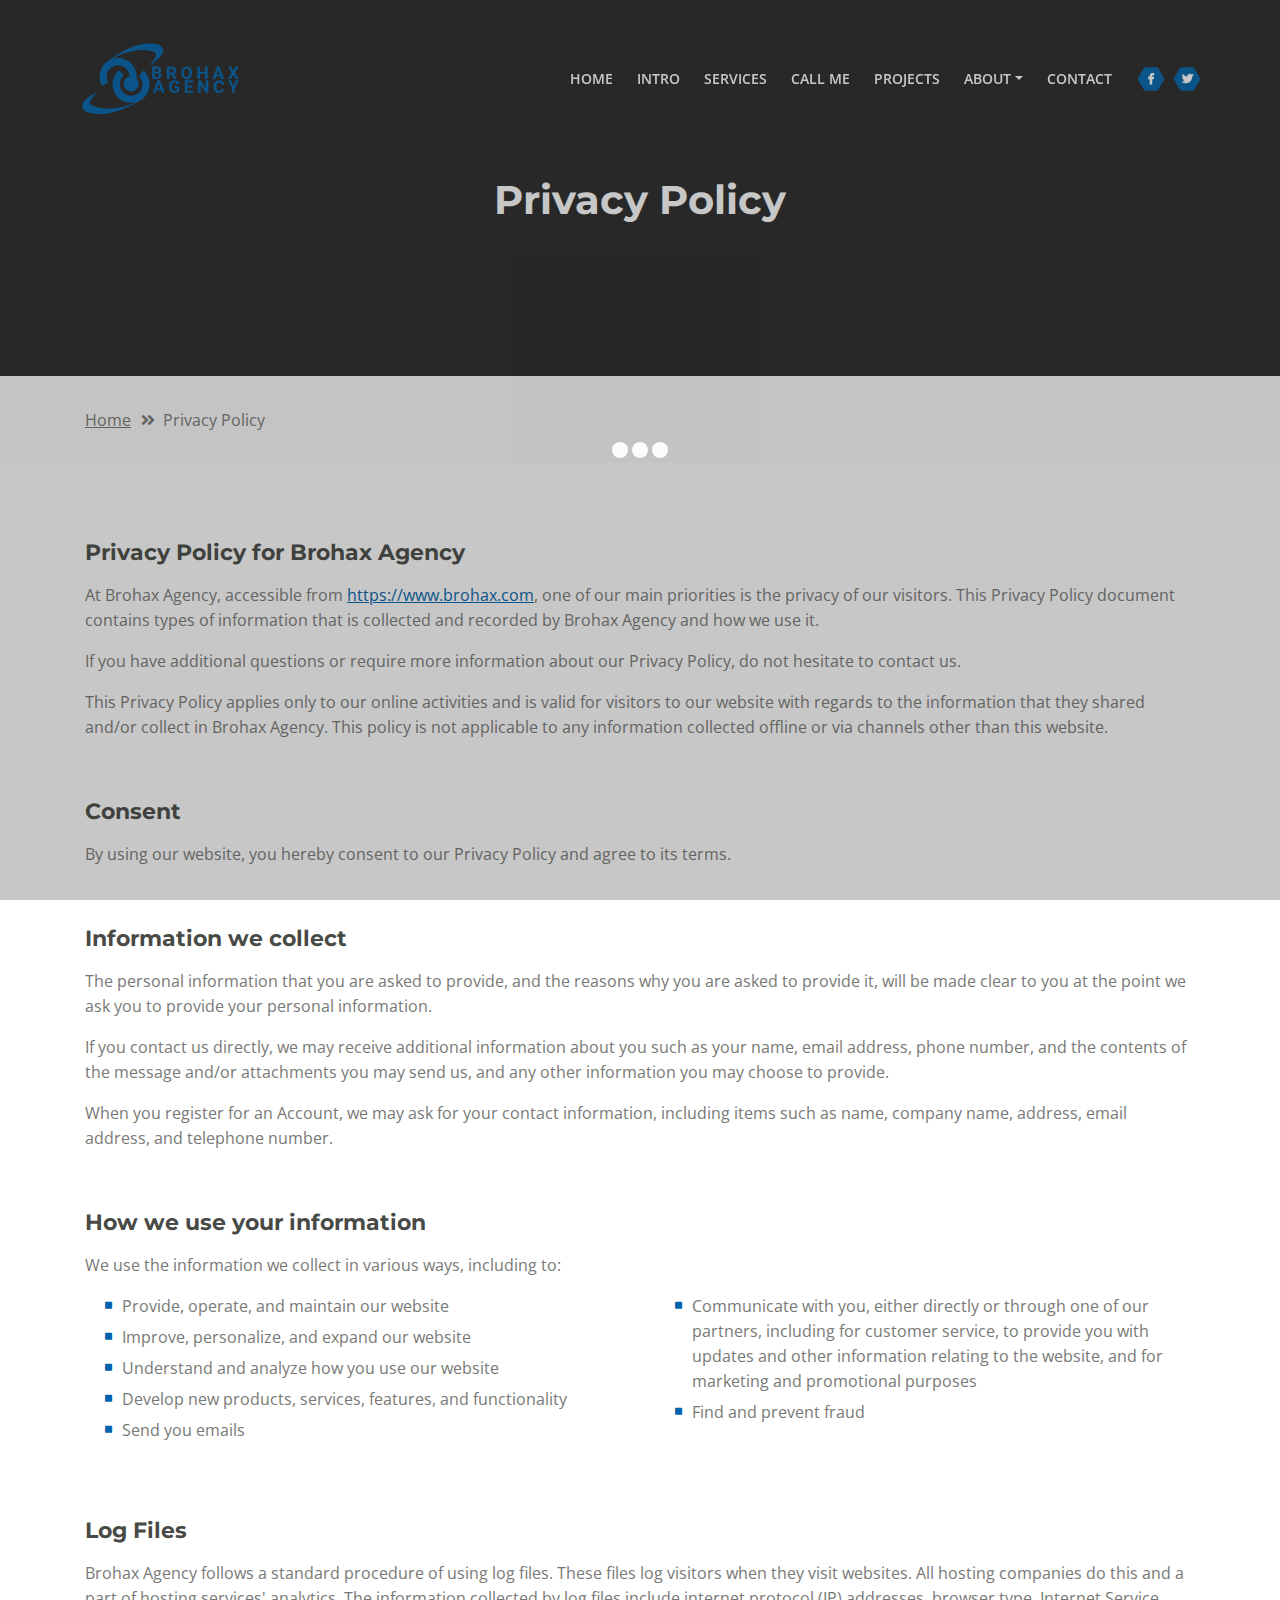
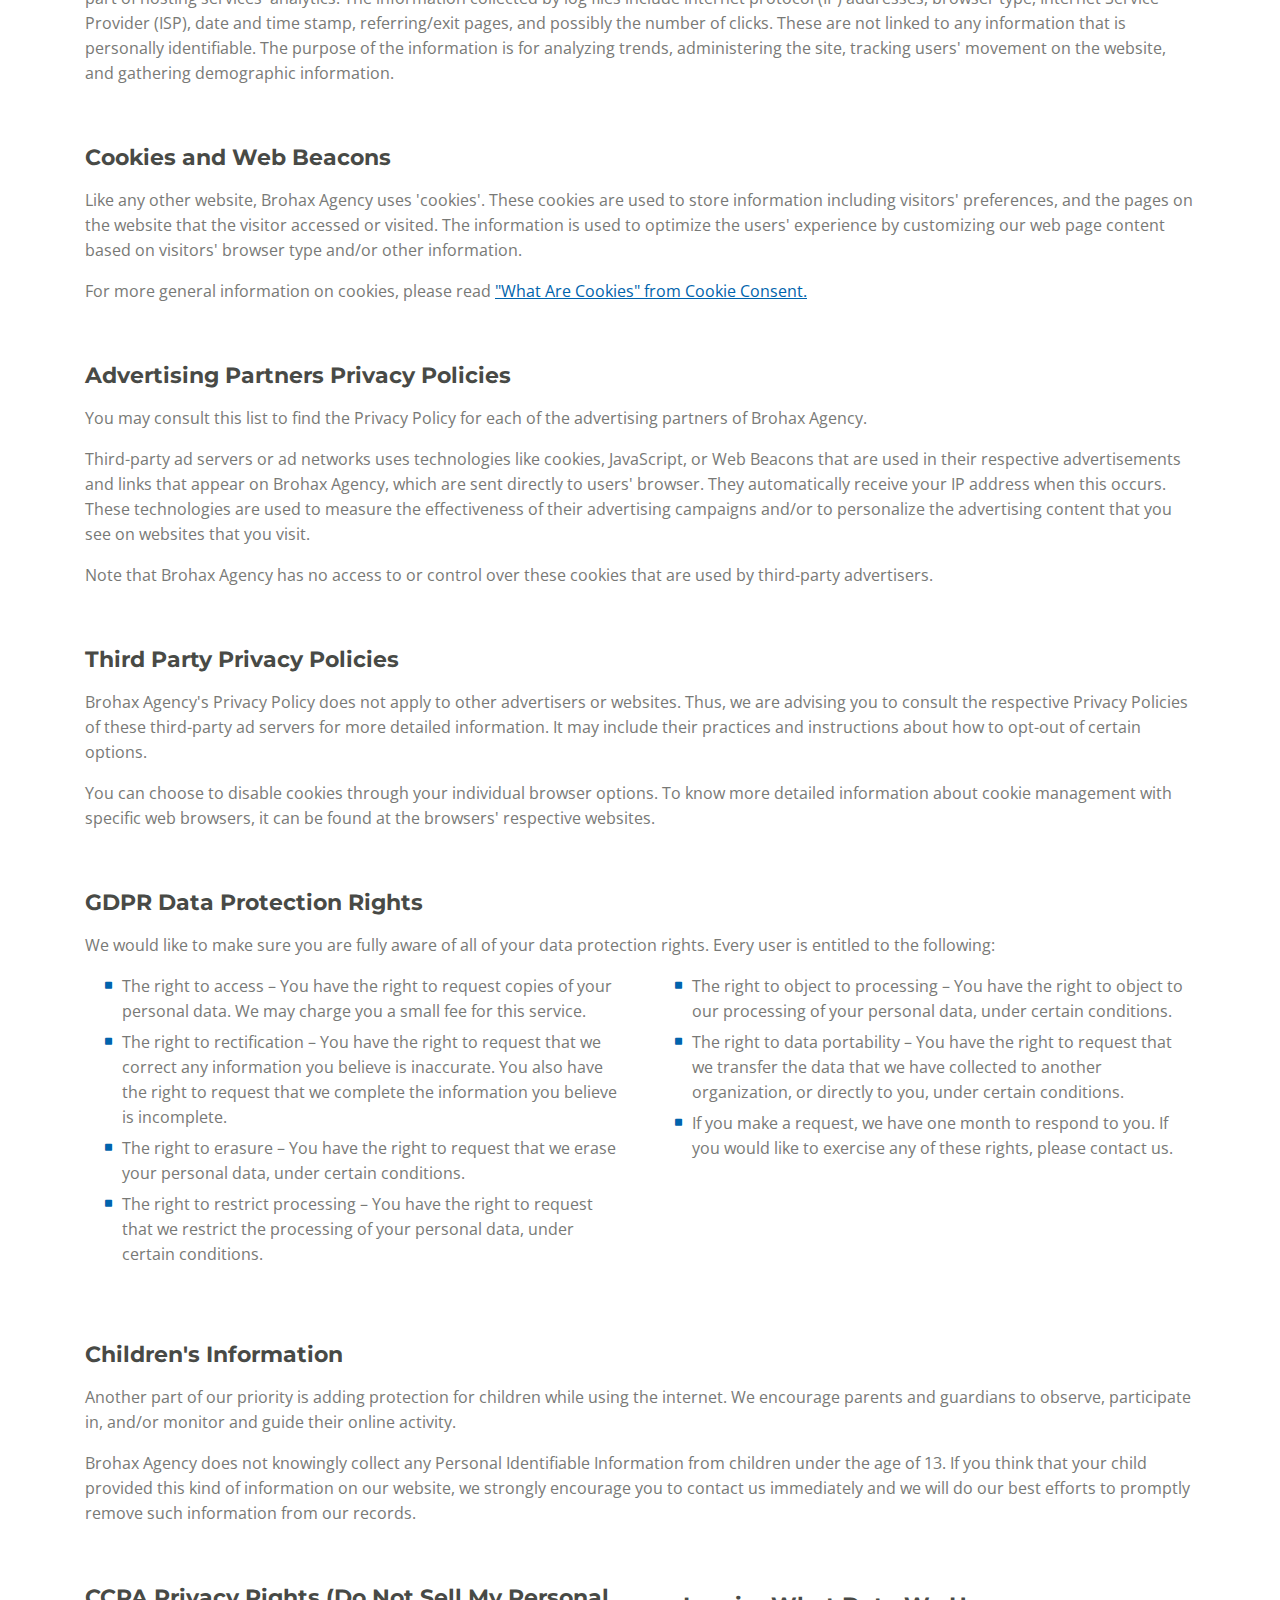
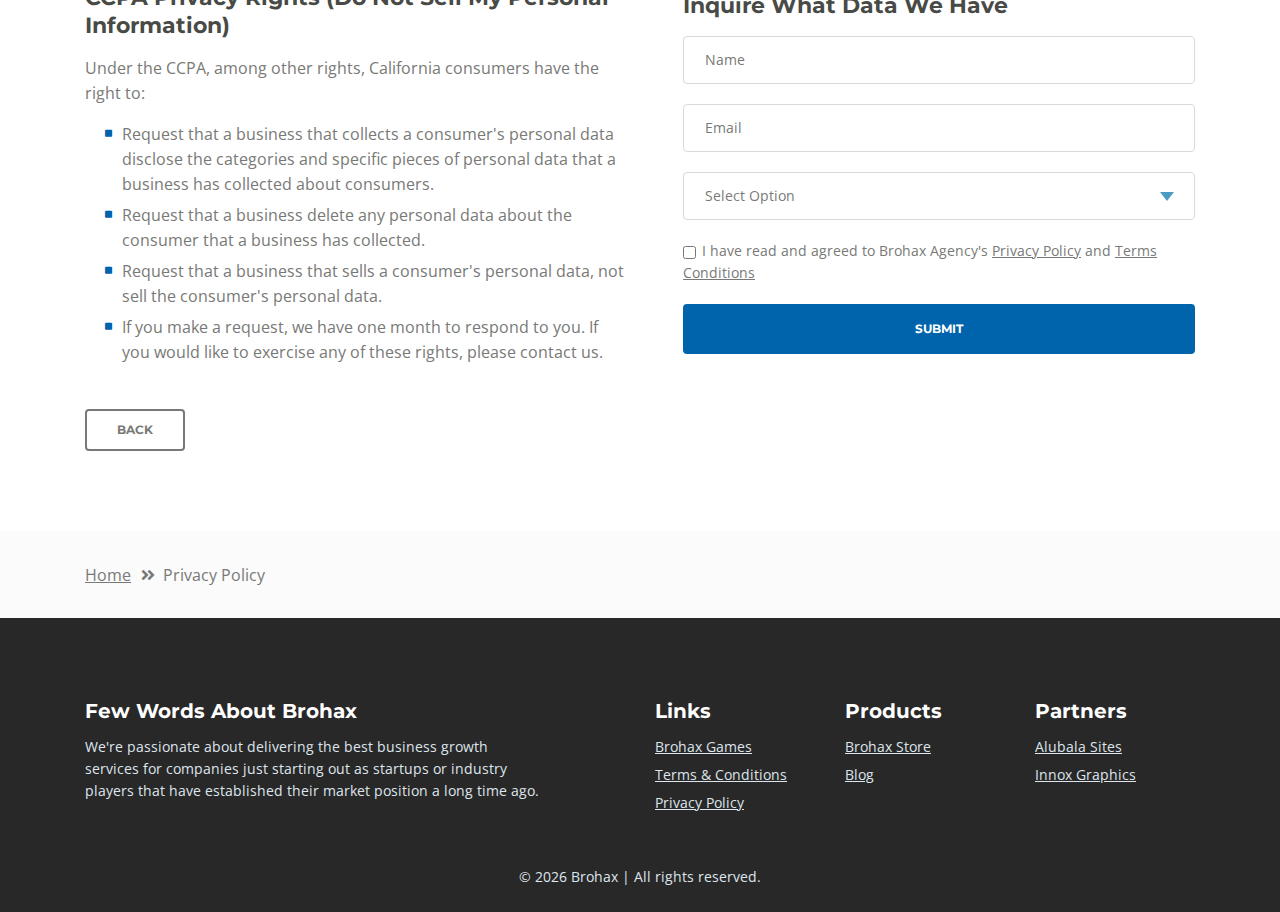
<file: privacy-policy.html>
<!DOCTYPE html>
<html lang="en">
<head>
    <meta charset="utf-8">
    <meta name="viewport" content="width=device-width, initial-scale=1, shrink-to-fit=no">
    
    <!-- SEO Meta Tags -->
    <meta name="description" content="Brohax is a creative agency created after the merging of freelancers.">
    <meta name="author" content="Isaac Mbula">

    <!-- OG Meta Tags -->
	<meta property="og:site_name" content="Brohax Agency" />
	<meta property="og:site" content="https://wwww.brohax.com/" />
	<meta property="og:title" content="Welcome to Brohax Agency"/>
	<meta property="og:description" content="I don't know if this is for you but you might someone who is interested in a website or even some of our services." />
	<meta property="og:image" content="" /> <!-- image link, make sure it's jpg -->
	<meta property="og:url" content="" /> <!-- where do you want your post to link to -->
	<meta property="og:type" content="article" />

    <!-- Website Title -->
    <title>Privacy Policy - Brohax Agency</title>
    
    <!-- Styles -->
    <link href="https://fonts.googleapis.com/css?family=Montserrat:500,700&display=swap&subset=latin-ext" rel="stylesheet">
    <link href="https://fonts.googleapis.com/css?family=Open+Sans:400,400i,600&display=swap&subset=latin-ext" rel="stylesheet">
    <link href="css/bootstrap.css" rel="stylesheet">
    <link href="css/fontawesome-all.css" rel="stylesheet">
    <link href="css/swiper.css" rel="stylesheet">
	<link href="css/magnific-popup.css" rel="stylesheet">
    <link href="css/styles.css" rel="stylesheet">
	
	<!-- Favicon  -->
    <link rel="icon" href="favicon.ico">
    <link rel="apple-touch-icon" href="apple-touch-ico.png">
</head>
<body data-spy="scroll" data-target=".fixed-top">
    
    <!-- Preloader -->
	<div class="spinner-wrapper">
        <div class="spinner">
            <div class="bounce1"></div>
            <div class="bounce2"></div>
            <div class="bounce3"></div>
        </div>
    </div>
    <!-- end of preloader -->
    

    <!-- Navbar -->
    <nav class="navbar navbar-expand-md navbar-dark navbar-custom fixed-top">
        <!-- Image Logo -->
        <a class="navbar-brand logo-image" href="index.html"><img src="images/logo.svg" alt="alternative"></a>
        
        <!-- Mobile Menu Toggle Button -->
        <button class="navbar-toggler" type="button" data-toggle="collapse" data-target="#navbarsExampleDefault" aria-controls="navbarsExampleDefault" aria-expanded="false" aria-label="Toggle navigation">
            <span class="navbar-toggler-awesome fas fa-bars"></span>
            <span class="navbar-toggler-awesome fas fa-times"></span>
        </button>
        <!-- end of mobile menu toggle button -->

        <div class="collapse navbar-collapse" id="navbarsExampleDefault">
            <ul class="navbar-nav ml-auto">
                <li class="nav-item">
                    <a class="nav-link page-scroll" href="index.html#header">HOME <span class="sr-only">(current)</span></a>
                </li>
                <li class="nav-item">
                    <a class="nav-link page-scroll" href="index.html#intro">INTRO</a>
                </li>
                <li class="nav-item">
                    <a class="nav-link page-scroll" href="index.html#services">SERVICES</a>
                </li>
                <li class="nav-item">
                    <a class="nav-link page-scroll" href="index.html#callMe">CALL ME</a>
                </li>
                <li class="nav-item">
                    <a class="nav-link page-scroll" href="index.html#projects">PROJECTS</a>
                </li>

                <!-- Dropdown Menu -->          
                <li class="nav-item dropdown">
                    <a class="nav-link dropdown-toggle page-scroll" href="index.html#about" id="navbarDropdown" role="button" aria-haspopup="true" aria-expanded="false">ABOUT</a>
                    <div class="dropdown-menu" aria-labelledby="navbarDropdown">
                        <a class="dropdown-item" href="terms-conditions.html"><span class="item-text">TERMS CONDITIONS</span></a>
                        <div class="dropdown-items-divide-hr"></div>
                        <a class="dropdown-item" href="privacy-policy.html"><span class="item-text">PRIVACY POLICY</span></a>
                    </div>
                </li>
                <!-- end of dropdown menu -->

                <li class="nav-item">
                    <a class="nav-link page-scroll" href="index.html#contact">CONTACT</a>
                </li>
            </ul>
            <span class="nav-item social-icons">
                <span class="fa-stack">
                    <a href="#your-link">
                        <span class="hexagon"></span>
                        <i class="fab fa-facebook-f fa-stack-1x"></i>
                    </a>
                </span>
                <span class="fa-stack">
                    <a href="#your-link">
                        <span class="hexagon"></span>
                        <i class="fab fa-twitter fa-stack-1x"></i>
                    </a>
                </span>
            </span>
        </div>
    </nav> <!-- end of navbar -->
    <!-- end of navbar -->


    <!-- Header -->
    <header id="header" class="ex-header">
        <div class="container">
            <div class="row">
                <div class="col-md-12">
                    <h1>Privacy Policy</h1>
                </div> <!-- end of col -->
            </div> <!-- end of row -->
        </div> <!-- end of container -->
    </header> <!-- end of ex-header -->
    <!-- end of header -->


    <!-- Breadcrumbs -->
    <div class="ex-basic-1">
        <div class="container">
            <div class="row">
                <div class="col-lg-12">
                    <div class="breadcrumbs">
                        <a href="index.html">Home</a><i class="fa fa-angle-double-right"></i><span>Privacy Policy</span>
                    </div> <!-- end of breadcrumbs -->
                </div> <!-- end of col -->
            </div> <!-- end of row -->
        </div> <!-- end of container -->
    </div> <!-- end of ex-basic-1 -->
    <!-- end of breadcrumbs -->


    <!-- Privacy Content -->
    <div class="ex-basic-2">
        <div class="container">
            <div class="row">
                <div class="col-lg-12">
                    <div class="text-container">
                        <h3>Privacy Policy for Brohax Agency</h3>
                        <p>At Brohax Agency, accessible from <a class="green" href="https://www.brohax.com">https://www.brohax.com</a>, one of our main priorities is the privacy of our visitors. This Privacy Policy document contains types of information that is collected and recorded by Brohax Agency and how we use it.</p>
                        <p>If you have additional questions or require more information about our Privacy Policy, do not hesitate to contact us.</p>
                        <p>This Privacy Policy applies only to our online activities and is valid for visitors to our website with regards to the information that they shared and/or collect in Brohax Agency. This policy is not applicable to any information collected offline or via channels other than this website.</p>
                    </div> <!-- end of text-container-->
                    
                    <div class="text-container">
                        <h3>Consent</h3>
                        <p>By using our website, you hereby consent to our Privacy Policy and agree to its terms.</p>
                    </div> <!-- end of text-container -->

                    <div class="text-container">
                        <h3>Information we collect</h3>
                        <p>The personal information that you are asked to provide, and the reasons why you are asked to provide it, will be made clear to you at the point we ask you to provide your personal information.</p>
                        <p>If you contact us directly, we may receive additional information about you such as your name, email address, phone number, and the contents of the message and/or attachments you may send us, and any other information you may choose to provide.</p>
                        <p>When you register for an Account, we may ask for your contact information, including items such as name, company name, address, email address, and telephone number.</p>
                    </div> <!-- end of text container -->

                    <div class="text-container">
                        <h3>How we use your information</h3>
                        <p>We use the information we collect in various ways, including to:</p>
                        <div class="row">
                                <div class="col-md-6">
                                    <ul class="list-unstyled li-space-lg indent">
                                        <li class="media">
                                            <i class="fas fa-square"></i>
                                            <div class="media-body">Provide, operate, and maintain our website</div>
                                        </li>
                                        <li class="media">
                                            <i class="fas fa-square"></i>
                                            <div class="media-body">Improve, personalize, and expand our website</div>
                                        </li>
                                        <li class="media">
                                            <i class="fas fa-square"></i>
                                            <div class="media-body">Understand and analyze how you use our website</div>
                                        </li>
                                        <li class="media">
                                            <i class="fas fa-square"></i>
                                            <div class="media-body">Develop new products, services, features, and functionality</div>
                                        </li>
                                    <li class="media">
                                            <i class="fas fa-square"></i>
                                            <div class="media-body">Send you emails</div>
                                        </li>
                                    </ul>
                                </div> <!-- end of col -->

                                <div class="col-md-6">
                                    <ul class="list-unstyled li-space-lg indent">
                                        
                                        <li class="media">
                                            <i class="fas fa-square"></i>
                                            <div class="media-body">Communicate with you, either directly or through one of our partners, including for customer service, to provide you with updates and other information relating to the website, and for marketing and promotional purposes</div>
                                        </li>
                                        <li class="media">
                                            <i class="fas fa-square"></i>
                                            <div class="media-body">Find and prevent fraud</div>
                                        </li>
                                    </ul>
                                </div> <!-- end of col -->
                        </div> 
                    <!-- end of row -->
                    </div> <!-- end of text-container -->

                    <div class="text-container">
                        <h3>Log Files</h3>
                        <p>Brohax Agency follows a standard procedure of using log files. These files log visitors when they visit websites. All hosting companies do this and a part of hosting services' analytics. The information collected by log files include internet protocol (IP) addresses, browser type, Internet Service Provider (ISP), date and time stamp, referring/exit pages, and possibly the number of clicks. These are not linked to any information that is personally identifiable. The purpose of the information is for analyzing trends, administering the site, tracking users' movement on the website, and gathering demographic information.</p>   
                    </div> <!-- end of text-container -->

                    <div class="text-container">
                        <h3>Cookies and Web Beacons</h3>
                        <p>Like any other website, Brohax Agency uses 'cookies'. These cookies are used to store information including visitors' preferences, and the pages on the website that the visitor accessed or visited. The information is used to optimize the users' experience by customizing our web page content based on visitors' browser type and/or other information.</p>
                        <p>For more general information on cookies, please read <a class="green" href="https://www.cookieconsent.com/what-are-cookies/">"What Are Cookies" from Cookie Consent.</a></p>  
                    </div> <!-- end of text-container -->

                    <div class="text-container">
                        <h3>Advertising Partners Privacy Policies</h3>
                        <p>You may consult this list to find the Privacy Policy for each of the advertising partners of Brohax Agency.</p>  
                        <p>Third-party ad servers or ad networks uses technologies like cookies, JavaScript, or Web Beacons that are used in their respective advertisements and links that appear on Brohax Agency, which are sent directly to users' browser. They automatically receive your IP address when this occurs. These technologies are used to measure the effectiveness of their advertising campaigns and/or to personalize the advertising content that you see on websites that you visit.</p>
                        <p>Note that Brohax Agency has no access to or control over these cookies that are used by third-party advertisers.</p>
                    </div> <!-- end of text-container -->

                    <div class="text-container">
                        <h3>Third Party Privacy Policies</h3>
                        <p>Brohax Agency's Privacy Policy does not apply to other advertisers or websites. Thus, we are advising you to consult the respective Privacy Policies of these third-party ad servers for more detailed information. It may include their practices and instructions about how to opt-out of certain options.</p>  
                        <p>You can choose to disable cookies through your individual browser options. To know more detailed information about cookie management with specific web browsers, it can be found at the browsers' respective websites.</p>
                    </div> <!-- end of text-container -->

                    <div class="text-container">
                        <h3>GDPR Data Protection Rights</h3>
                        <p>We would like to make sure you are fully aware of all of your data protection rights. Every user is entitled to the following:</p>
                        <div class="row">
                            <div class="col-md-6">
                                <ul class="list-unstyled li-space-lg indent">
                                    <li class="media">
                                        <i class="fas fa-square"></i>
                                        <div class="media-body">The right to access – You have the right to request copies of your personal data. We may charge you a small fee for this service.</div>
                                    </li>
                                    <li class="media">
                                        <i class="fas fa-square"></i>
                                        <div class="media-body">The right to rectification – You have the right to request that we correct any information you believe is inaccurate. You also have the right to request that we complete the information you believe is incomplete.</div>
                                    </li>
                                    <li class="media">
                                        <i class="fas fa-square"></i>
                                        <div class="media-body">The right to erasure – You have the right to request that we erase your personal data, under certain conditions.</div>
                                    </li>
                                    <li class="media">
                                        <i class="fas fa-square"></i>
                                        <div class="media-body">The right to restrict processing – You have the right to request that we restrict the processing of your personal data, under certain conditions.</div>
                                    </li>
                                </ul>
                            </div> <!-- end of col -->

                            <div class="col-md-6">
                                <ul class="list-unstyled li-space-lg indent">
                                    <li class="media">
                                        <i class="fas fa-square"></i>
                                        <div class="media-body">The right to object to processing – You have the right to object to our processing of your personal data, under certain conditions.</div>
                                    </li>
                                    <li class="media">
                                        <i class="fas fa-square"></i>
                                        <div class="media-body">The right to data portability – You have the right to request that we transfer the data that we have collected to another organization, or directly to you, under certain conditions.</div>
                                    </li>
                                    <li class="media">
                                        <i class="fas fa-square"></i>
                                        <div class="media-body">If you make a request, we have one month to respond to you. If you would like to exercise any of these rights, please contact us.</div>
                                    </li>
                                </ul>
                            </div> <!-- end of col -->
                    </div>
                    </div> <!-- end of text-container -->

                    <div class="text-container">
                        <h3>Children's Information</h3>
                        <p>Another part of our priority is adding protection for children while using the internet. We encourage parents and guardians to observe, participate in, and/or monitor and guide their online activity.</p> 
                        <p>Brohax Agency does not knowingly collect any Personal Identifiable Information from children under the age of 13. If you think that your child provided this kind of information on our website, we strongly encourage you to contact us immediately and we will do our best efforts to promptly remove such information from our records.</p> 
                    </div> <!-- end of text-container -->
                                       
                    <div class="row" id="yourData">
                        <div class="col-md-6">
                            <div class="text-container last">
                                <h3>CCPA Privacy Rights (Do Not Sell My Personal Information)</h3>
                                <p>Under the CCPA, among other rights, California consumers have the right to:</p>
                                    <ul class="list-unstyled li-space-lg indent">
                                        <li class="media">
                                            <i class="fas fa-square"></i>
                                            <div class="media-body">Request that a business that collects a consumer's personal data disclose the categories and specific pieces of personal data that a business has collected about consumers.</div>
                                        </li>
                                        <li class="media">
                                            <i class="fas fa-square"></i>
                                            <div class="media-body">Request that a business delete any personal data about the consumer that a business has collected.</div>
                                        </li>
                                        <li class="media">
                                            <i class="fas fa-square"></i>
                                            <div class="media-body">Request that a business that sells a consumer's personal data, not sell the consumer's personal data.</div>
                                        </li>
                                        <li class="media">
                                            <i class="fas fa-square"></i>
                                            <div class="media-body">If you make a request, we have one month to respond to you. If you would like to exercise any of these rights, please contact us.</div>
                                        </li>
                                    </ul>
                            </div> <!-- end of text container -->
                        </div> <!-- end of col-->
                        <div class="col-md-6">

                            <!-- Privacy Form -->
                            <div class="form-container">
                                <h3>Inquire What Data We Have</h3>
                                <form id="privacyForm" data-toggle="validator" data-focus="false">
                                    <div class="form-group">
                                        <input type="text" class="form-control-input" id="pname" required>
                                        <label class="label-control" for="pname">Name</label>
                                        <div class="help-block with-errors"></div>
                                    </div>
                                    <div class="form-group">
                                        <input type="email" class="form-control-input" id="pemail" required>
                                        <label class="label-control" for="pemail">Email</label>
                                        <div class="help-block with-errors"></div>
                                    </div>
                                    <div class="form-group">
                                        <select class="form-control-select" id="pselect" required>
                                            <option class="select-option" value="" disabled selected>Select Option</option>
                                            <option class="select-option" value="Delete data">Delete my data</option>
                                            <option class="select-option" value="Show me data">Show me my data</option>
                                        </select>
                                        <div class="help-block with-errors"></div>
                                    </div>
                                    <div class="form-group checkbox">
                                        <input type="checkbox" id="pterms" value="Agreed-to-Terms" required>I have read and agreed to Brohax Agency's <a href="privacy-policy.html">Privacy Policy</a> and <a href="terms-conditions.html">Terms Conditions</a>
                                        <div class="help-block with-errors"></div>
                                    </div>
                                    <div class="form-group">
                                        <button type="submit" class="form-control-submit-button">SUBMIT</button>
                                    </div>
                                    <div class="form-message">
                                        <div id="pmsgSubmit" class="h3 text-center hidden"></div>
                                    </div>
                                </form>
                            </div> <!-- end of form container -->
                            <!-- end of privacy form -->

                        </div> <!-- end of col--> 
                    </div> <!-- end of row -->
                    <a class="btn-outline-reg back" href="index.html">BACK</a>
                </div> <!-- end of col-->
            </div> <!-- end of row -->
        </div> <!-- end of container -->
    </div> <!-- end of ex-basic-2 -->
    <!-- end of privacy content -->


    <!-- Breadcrumbs -->
    <div class="ex-basic-1">
        <div class="container">
            <div class="row">
                <div class="col-lg-12">
                    <div class="breadcrumbs">
                        <a href="index.html">Home</a><i class="fa fa-angle-double-right"></i><span>Privacy Policy</span>
                    </div> <!-- end of breadcrumbs -->
                </div> <!-- end of col -->
            </div> <!-- end of row -->
        </div> <!-- end of container -->
    </div> <!-- end of ex-basic-1 -->
    <!-- end of breadcrumbs -->

    
    <!-- Footer -->
    <div class="footer">
        <div class="container">
            <div class="row">
                <div class="col-md-6">
                    <div class="text-container about">
                        <h4>Few Words About Brohax</h4>
                        <p class="white">We're passionate about delivering the best business growth services for companies just starting out as startups or industry players that have established their market position a long time ago.</p>
                    </div> <!-- end of text-container -->
                </div> <!-- end of col -->
                <div class="col-md-2">
                    <div class="text-container">
                        <h4>Links</h4>
                        <ul class="list-unstyled li-space-lg white">
                            <li>
                                <a class="white" href="https://games.brohax.com" target="_blank">Brohax Games</a>
                            </li>
                            <li>
                                <a class="white" href="terms-conditions.html">Terms & Conditions</a>
                            </li>
                            <li>
                                <a class="white" href="privacy-policy.html">Privacy Policy</a>
                            </li>
                        </ul>
                    </div> <!-- end of text-container -->
                </div> <!-- end of col -->
                <div class="col-md-2">
                    <div class="text-container">
                        <h4>Products</h4>
                        <ul class="list-unstyled li-space-lg">
                            <li>
                               <a class="white" href="https://www.store.brohax.com/" target="_blank">Brohax Store</a>
                            </li>
                            <li class="media">
                                <a class="white" href="https://www.blog.brohax.com/" target="_blank">Blog</a>
                            </li>
                        </ul>
                    </div> <!-- end of text-container -->
                </div> <!-- end of col -->
                <div class="col-md-2">
                    <div class="text-container">
                        <h4>Partners</h4>
                        <ul class="list-unstyled li-space-lg">
                            <li>
                                <a class="white" href="https://www.alubalasites.com/" target="_blank">Alubala Sites</a>
                            </li>
                            <li>
                                <a class="white" href="https://www.innoxgraphics.com/" target="_blank">Innox Graphics</a>
                            </li>
                        </ul>
                    </div> <!-- end of text-container -->
                </div> <!-- end of col -->
            </div> <!-- end of row -->
        </div> <!-- end of container -->
    </div> <!-- end of footer -->  
    <!-- end of footer -->


    <!-- Copyright -->
    <div class="copyright">
        <div class="container">
            <div class="row">
                <div class="col-lg-12">
                    <p class="p-small">&copy; <script>document.write(new Date().getFullYear());</script> Brohax | All rights reserved.</p>
                </div> <!-- end of col -->
            </div> <!-- enf of row -->
        </div> <!-- end of container -->
    </div> <!-- end of copyright --> 
    <!-- end of copyright -->

    
    <!-- Scripts -->
    <script src="js/jquery.min.js"></script> <!-- jQuery for Bootstrap's JavaScript plugins -->
    <script src="js/popper.min.js"></script> <!-- Popper tooltip library for Bootstrap -->
    <script src="js/bootstrap.min.js"></script> <!-- Bootstrap framework -->
    <script src="js/jquery.easing.min.js"></script> <!-- jQuery Easing for smooth scrolling between anchors -->
    <script src="js/swiper.min.js"></script> <!-- Swiper for image and text sliders -->
    <script src="js/jquery.magnific-popup.js"></script> <!-- Magnific Popup for lightboxes -->
    <script src="js/morphext.min.js"></script> <!-- Morphtext rotating text in the header -->
    <script src="js/isotope.pkgd.min.js"></script> <!-- Isotope for filter -->
    <script src="js/validator.min.js"></script> <!-- Validator.js - Bootstrap plugin that validates forms -->
    <script src="js/scripts.js"></script> <!-- Custom scripts -->
</body>
</html>
</file>
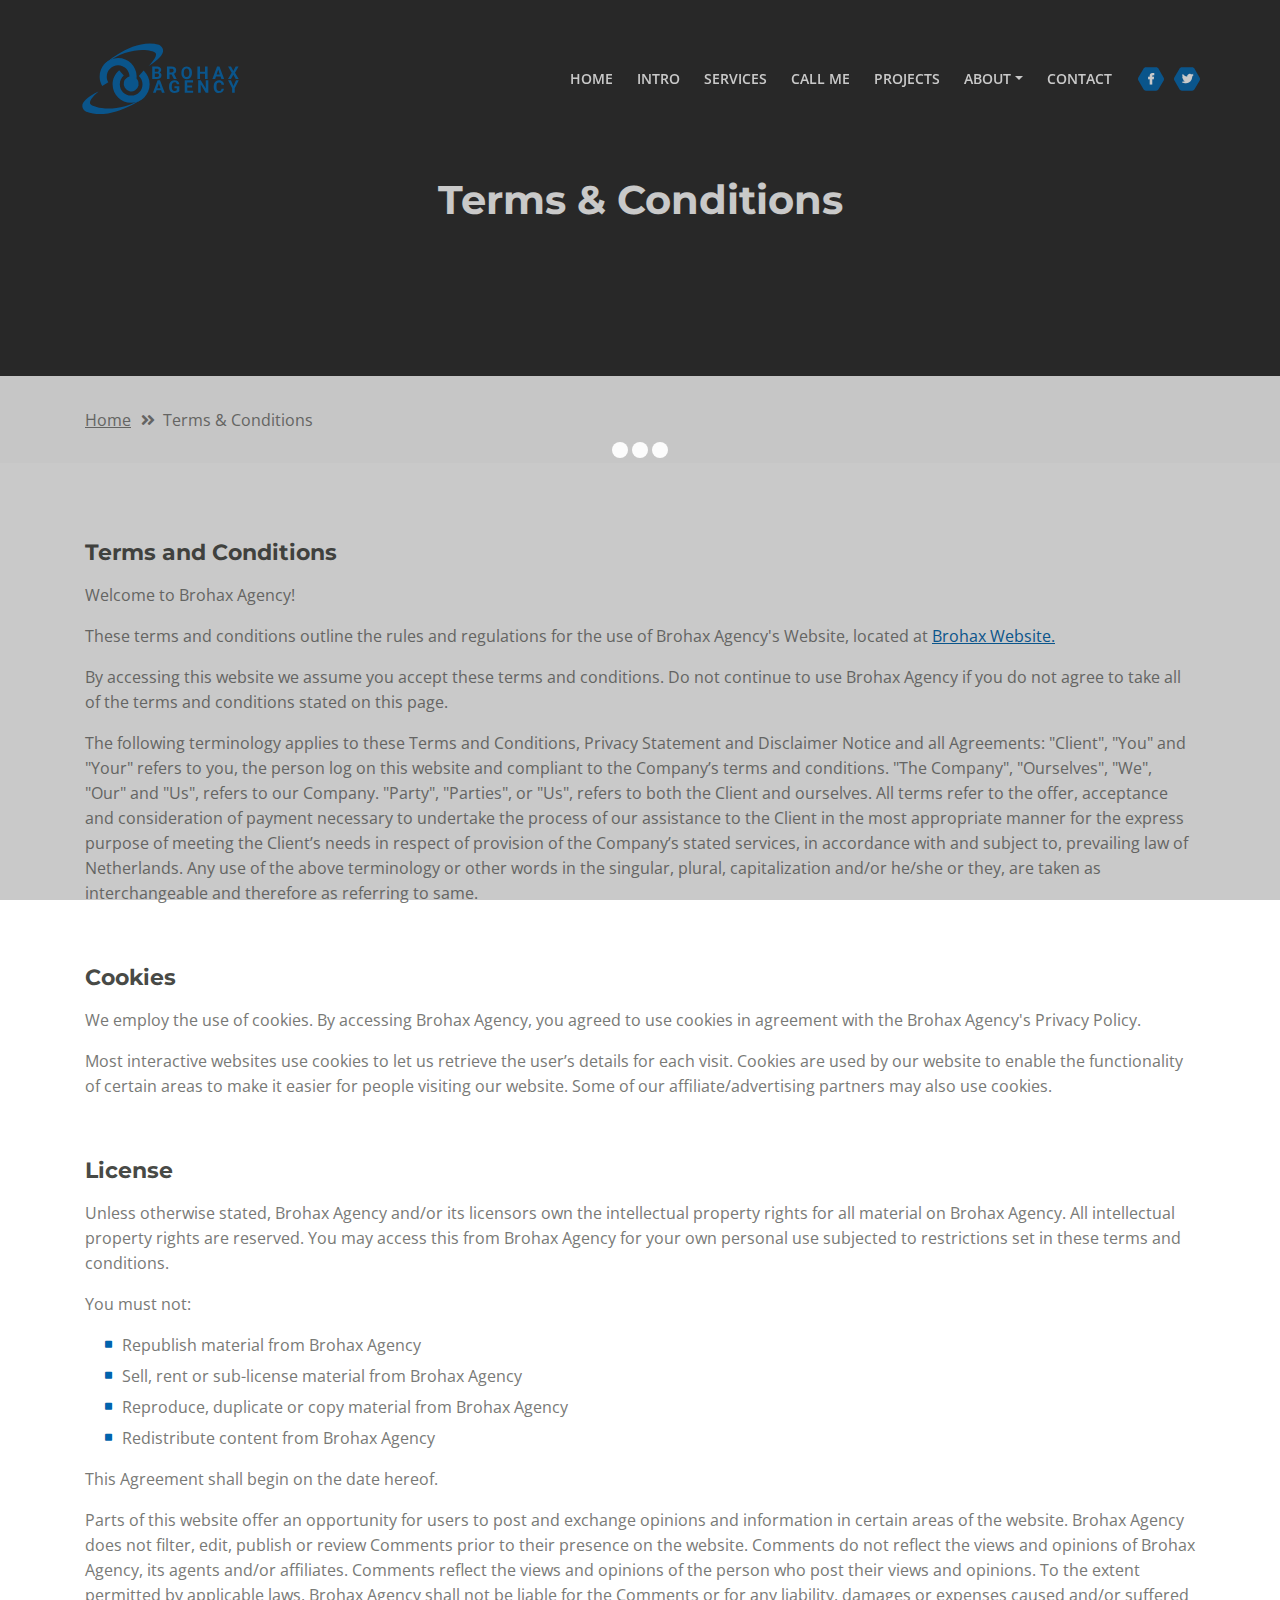
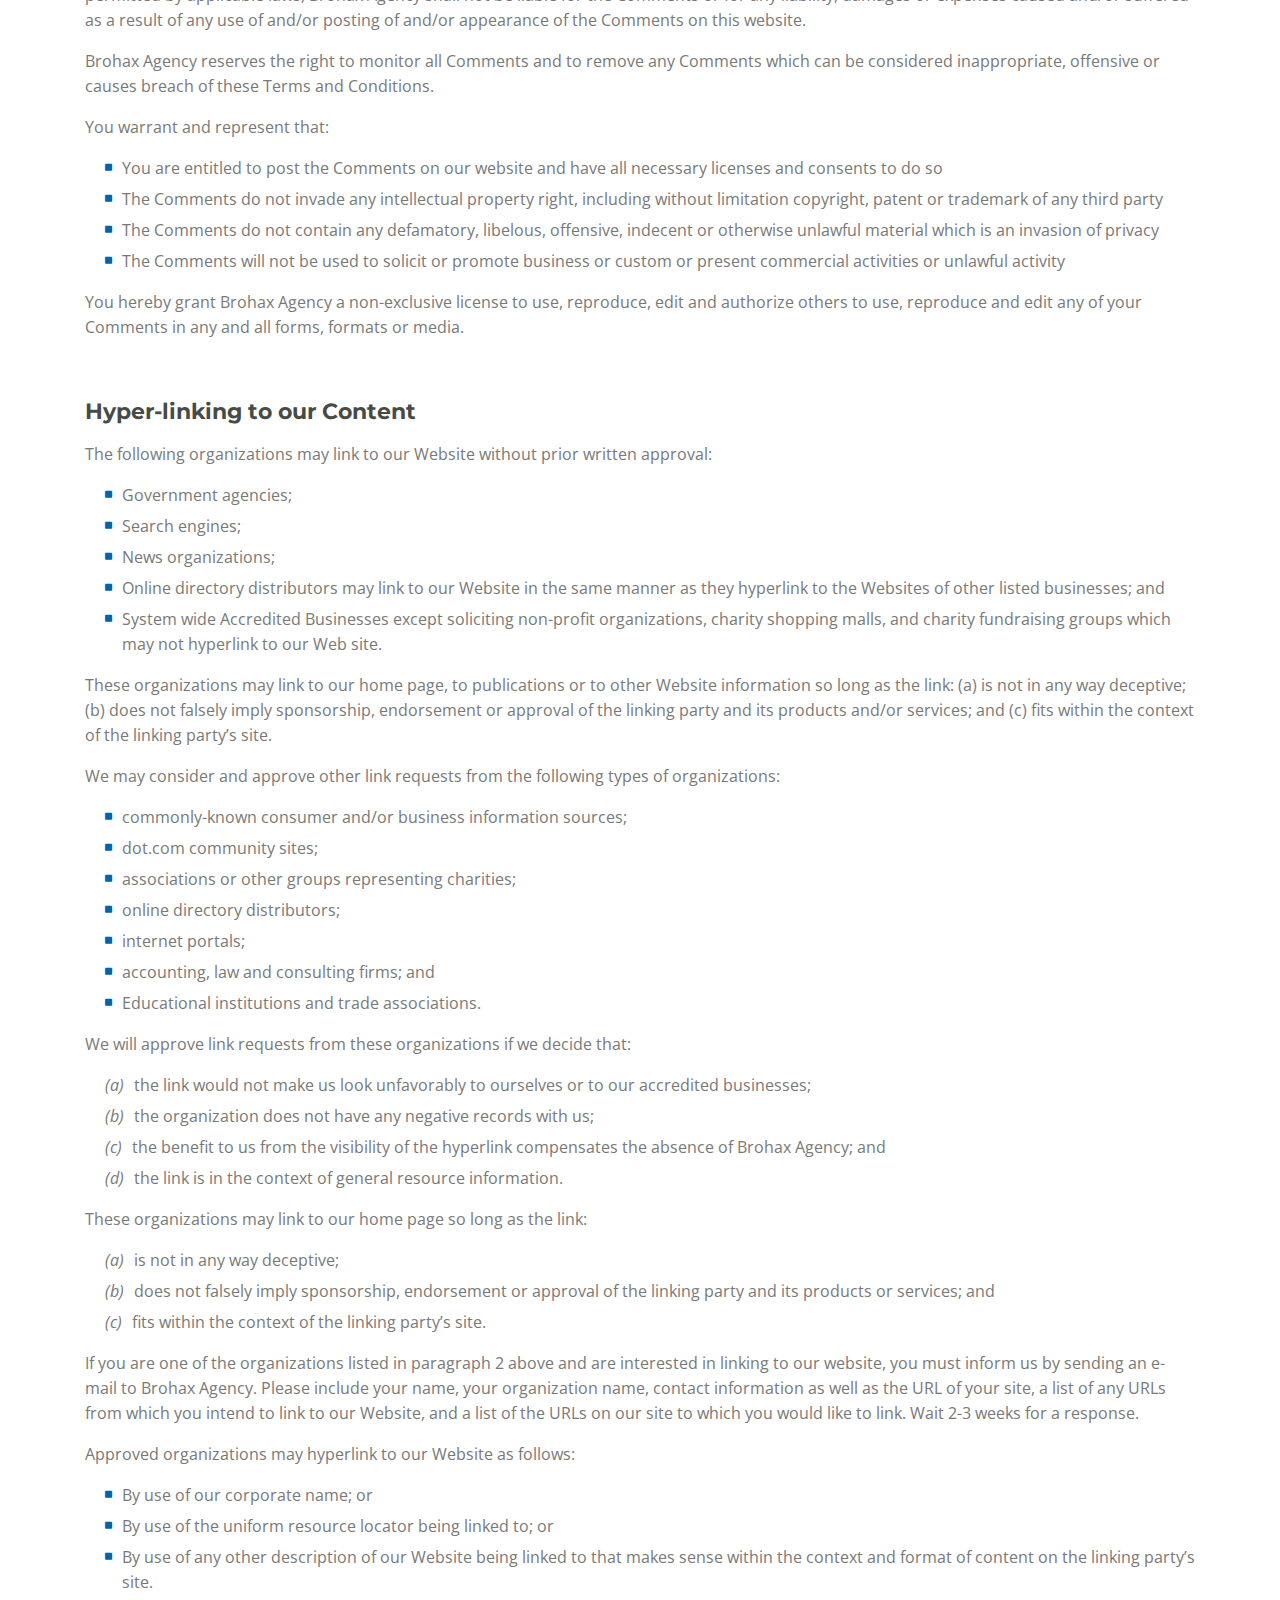
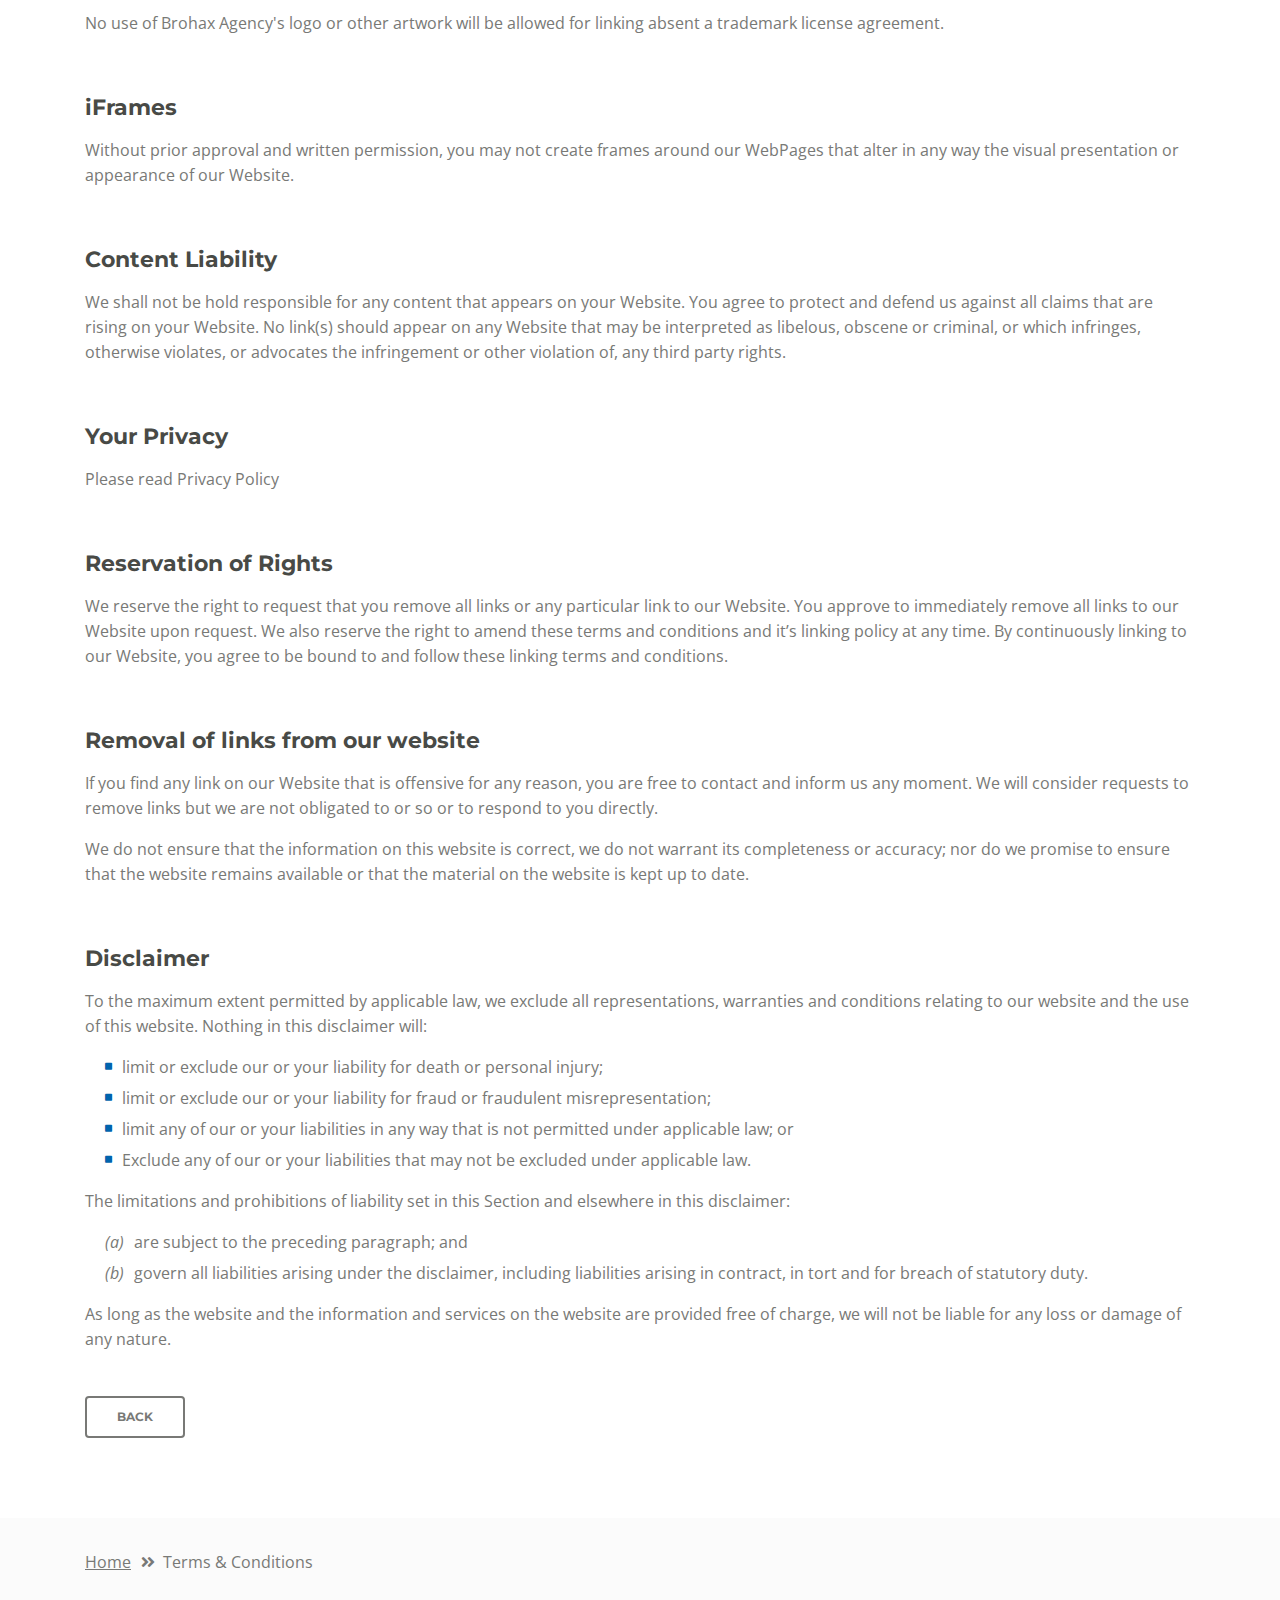
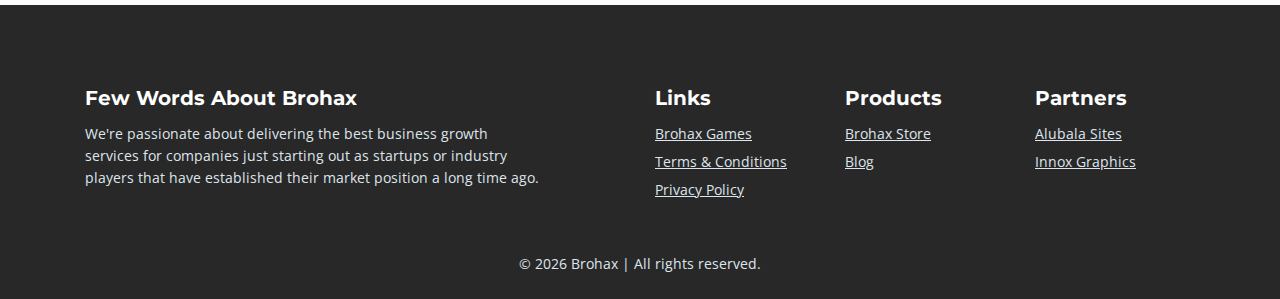
<file: terms-conditions.html>
<!DOCTYPE html>
<html lang="en">
<head>
    <meta charset="utf-8">
    <meta name="viewport" content="width=device-width, initial-scale=1, shrink-to-fit=no">
    
    <!-- SEO Meta Tags -->
    <meta name="description" content="Brohax is a creative agency created after the merging of freelancers.">
    <meta name="author" content="Isaac Mbula">

    <!-- OG Meta Tags -->
	<meta property="og:site_name" content="Brohax Agency" />
	<meta property="og:site" content="https://wwww.brohax.com/" />
	<meta property="og:title" content="Welcome to Brohax Agency"/>
	<meta property="og:description" content="I don't know if this is for you but you might someone who is interested in a website or even some of our services." />
	<meta property="og:image" content="" /> <!-- image link, make sure it's jpg -->
	<meta property="og:url" content="" /> <!-- where do you want your post to link to -->
	<meta property="og:type" content="article" />

    <!-- Website Title -->
    <title>Terms Conditions - Brohax Agency</title>
    
    <!-- Styles -->
    <link href="https://fonts.googleapis.com/css?family=Montserrat:500,700&display=swap&subset=latin-ext" rel="stylesheet">
    <link href="https://fonts.googleapis.com/css?family=Open+Sans:400,400i,600&display=swap&subset=latin-ext" rel="stylesheet">
    <link href="css/bootstrap.css" rel="stylesheet">
    <link href="css/fontawesome-all.css" rel="stylesheet">
    <link href="css/swiper.css" rel="stylesheet">
	<link href="css/magnific-popup.css" rel="stylesheet">
    <link href="css/styles.css" rel="stylesheet">
	
	<!-- Favicon  -->
    <link rel="icon" href="favicon.ico">
    <link rel="apple-touch-icon" href="apple-touch-ico.png">
</head>
<body data-spy="scroll" data-target=".fixed-top">
    
    <!-- Preloader -->
	<div class="spinner-wrapper">
        <div class="spinner">
            <div class="bounce1"></div>
            <div class="bounce2"></div>
            <div class="bounce3"></div>
        </div>
    </div>
    <!-- end of preloader -->
    

    <!-- Navbar -->
    <nav class="navbar navbar-expand-md navbar-dark navbar-custom fixed-top">
        <!-- Image Logo -->
        <a class="navbar-brand logo-image" href="index.html"><img src="images/logo.svg" alt="alternative"></a>
        
        <!-- Mobile Menu Toggle Button -->
        <button class="navbar-toggler" type="button" data-toggle="collapse" data-target="#navbarsExampleDefault" aria-controls="navbarsExampleDefault" aria-expanded="false" aria-label="Toggle navigation">
            <span class="navbar-toggler-awesome fas fa-bars"></span>
            <span class="navbar-toggler-awesome fas fa-times"></span>
        </button>
        <!-- end of mobile menu toggle button -->

        <div class="collapse navbar-collapse" id="navbarsExampleDefault">
            <ul class="navbar-nav ml-auto">
                <li class="nav-item">
                    <a class="nav-link page-scroll" href="index.html#header">HOME <span class="sr-only">(current)</span></a>
                </li>
                <li class="nav-item">
                    <a class="nav-link page-scroll" href="index.html#intro">INTRO</a>
                </li>
                <li class="nav-item">
                    <a class="nav-link page-scroll" href="index.html#services">SERVICES</a>
                </li>
                <li class="nav-item">
                    <a class="nav-link page-scroll" href="index.html#callMe">CALL ME</a>
                </li>
                <li class="nav-item">
                    <a class="nav-link page-scroll" href="index.html#projects">PROJECTS</a>
                </li>

                <!-- Dropdown Menu -->          
                <li class="nav-item dropdown">
                    <a class="nav-link dropdown-toggle page-scroll" href="index.html#about" id="navbarDropdown" role="button" aria-haspopup="true" aria-expanded="false">ABOUT</a>
                    <div class="dropdown-menu" aria-labelledby="navbarDropdown">
                        <a class="dropdown-item" href="terms-conditions.html"><span class="item-text">TERMS CONDITIONS</span></a>
                        <div class="dropdown-items-divide-hr"></div>
                        <a class="dropdown-item" href="privacy-policy.html"><span class="item-text">PRIVACY POLICY</span></a>
                    </div>
                </li>
                <!-- end of dropdown menu -->

                <li class="nav-item">
                    <a class="nav-link page-scroll" href="index.html#contact">CONTACT</a>
                </li>
            </ul>
            <span class="nav-item social-icons">
                <span class="fa-stack">
                    <a href="#your-link">
                        <span class="hexagon"></span>
                        <i class="fab fa-facebook-f fa-stack-1x"></i>
                    </a>
                </span>
                <span class="fa-stack">
                    <a href="#your-link">
                        <span class="hexagon"></span>
                        <i class="fab fa-twitter fa-stack-1x"></i>
                    </a>
                </span>
            </span>
        </div>
    </nav> <!-- end of navbar -->
    <!-- end of navbar -->


    <!-- Header -->
    <header id="header" class="ex-header">
        <div class="container">
            <div class="row">
                <div class="col-lg-12">
                    <h1>Terms & Conditions</h1>
                </div> <!-- end of col -->
            </div> <!-- end of row -->
        </div> <!-- end of container -->
    </header> <!-- end of ex-header -->
    <!-- end of header -->


    <!-- Breadcrumbs -->
    <div class="ex-basic-1">
        <div class="container">
            <div class="row">
                <div class="col-lg-12">
                    <div class="breadcrumbs">
                        <a href="index.html">Home</a><i class="fa fa-angle-double-right"></i><span>Terms & Conditions</span>
                    </div> <!-- end of breadcrumbs -->
                </div> <!-- end of col -->
            </div> <!-- end of row -->
        </div> <!-- end of container -->
    </div> <!-- end of ex-basic-1 -->
    <!-- end of breadcrumbs -->


    <!-- Terms Content -->
    <div class="ex-basic-2">
        <div class="container">
            <div class="row">
                <div class="col-lg-12">
                    <div class="text-container">
                        <h3>Terms and Conditions </h3>
                        <p>Welcome to Brohax Agency!</p>
                        <p>
                            These terms and conditions outline the rules and regulations for the use of Brohax Agency's Website, located at <a class="green" href="https://www.brohax.com.">Brohax Website.</a>
                        </p>
                        <p>
                            By accessing this website we assume you accept these terms and conditions. Do not continue to use Brohax Agency if you do not agree to take all of the terms and conditions stated on this page.
                        </p>
                        <p>
                            The following terminology applies to these Terms and Conditions, Privacy Statement and Disclaimer Notice and all Agreements: "Client", "You" and "Your" refers to you, the person log on this website and compliant to the Company’s terms and conditions. "The Company", "Ourselves", "We", "Our" and "Us", refers to our Company. "Party", "Parties", or "Us", refers to both the Client and ourselves. All terms refer to the offer, acceptance and consideration of payment necessary to undertake the process of our assistance to the Client in the most appropriate manner for the express purpose of meeting the Client’s needs in respect of provision of the Company’s stated services, in accordance with and subject to, prevailing law of Netherlands. Any use of the above terminology or other words in the singular, plural, capitalization and/or he/she or they, are taken as interchangeable and therefore as referring to same.
                            </p>
                    </div> <!-- end of text-container -->
                    
                    <div class="text-container">
                        <h3>Cookies</h3>
                        <p>We employ the use of cookies. By accessing Brohax Agency, you agreed to use cookies in agreement with the Brohax Agency's Privacy Policy.</p>
                        <p>Most interactive websites use cookies to let us retrieve the user’s details for each visit. Cookies are used by our website to enable the functionality of certain areas to make it easier for people visiting our website. Some of our affiliate/advertising partners may also use cookies.</p>
                            
                            
                    </div> <!-- end of text-container -->

                    <div class="text-container">
                        <h3>License</h3>
                        <p>Unless otherwise stated, Brohax Agency and/or its licensors own the intellectual property rights for all material on Brohax Agency. All intellectual property rights are reserved. You may access this from Brohax Agency for your own personal use subjected to restrictions set in these terms and conditions.</p>
                        <p>You must not:</p>
                        <ul class="list-unstyled li-space-lg indent">
                            <li class="media">
                                <i class="fas fa-square"></i>
                                <div class="media-body">Republish material from Brohax Agency</div>
                            </li>
                            <li class="media">
                                <i class="fas fa-square"></i>
                                <div class="media-body">Sell, rent or sub-license material from Brohax Agency</div>
                            </li>
                            <li class="media">
                                <i class="fas fa-square"></i>
                                <div class="media-body">Reproduce, duplicate or copy material from Brohax Agency</div>
                            </li>
                            <li class="media">
                                <i class="fas fa-square"></i>
                                <div class="media-body">Redistribute content from Brohax Agency</div>
                            </li>
                        </ul>
                        <p>This Agreement shall begin on the date hereof.</p>
                        <p>Parts of this website offer an opportunity for users to post and exchange opinions and information in certain areas of the website. Brohax Agency does not filter, edit, publish or review Comments prior to their presence on the website. Comments do not reflect the views and opinions of Brohax Agency, its agents and/or affiliates. Comments reflect the views and opinions of the person who post their views and opinions. To the extent permitted by applicable laws, Brohax Agency shall not be liable for the Comments or for any liability, damages or expenses caused and/or suffered as a result of any use of and/or posting of and/or appearance of the Comments on this website.</p>
                        <p>Brohax Agency reserves the right to monitor all Comments and to remove any Comments which can be considered inappropriate, offensive or causes breach of these Terms and Conditions.</p>
                        <p>You warrant and represent that:</p>
                        <ul class="list-unstyled li-space-lg indent">
                            <li class="media">
                                <i class="fas fa-square"></i>
                                <div class="media-body">You are entitled to post the Comments on our website and have all necessary licenses and consents to do so</div>
                            </li>
                            <li class="media">
                                <i class="fas fa-square"></i>
                                <div class="media-body">The Comments do not invade any intellectual property right, including without limitation copyright, patent or trademark of any third party</div>
                            </li>
                            <li class="media">
                                <i class="fas fa-square"></i>
                                <div class="media-body">The Comments do not contain any defamatory, libelous, offensive, indecent or otherwise unlawful material which is an invasion of privacy</div>
                            </li>
                            <li class="media">
                                <i class="fas fa-square"></i>
                                <div class="media-body">The Comments will not be used to solicit or promote business or custom or present commercial activities or unlawful activity</div>
                            </li>
                        </ul>
                        <p>You hereby grant Brohax Agency a non-exclusive license to use, reproduce, edit and authorize others to use, reproduce and edit any of your Comments in any and all forms, formats or media.</p>
                    </div> <!-- end of text-container -->

                    <div class="text-container">
                        <h3>Hyper-linking to our Content</h3>
                        <p>The following organizations may link to our Website without prior written approval:</p>
                        <ul class="list-unstyled li-space-lg indent">
                            <li class="media">
                                <i class="fas fa-square"></i>
                                <div class="media-body">Government agencies;</div>
                            </li>
                            <li class="media">
                                <i class="fas fa-square"></i>
                                <div class="media-body">Search engines;</div>
                            </li>
                            <li class="media">
                                <i class="fas fa-square"></i>
                                <div class="media-body">News organizations;</div>
                            </li>
                            <li class="media">
                                <i class="fas fa-square"></i>
                                <div class="media-body">Online directory distributors may link to our Website in the same manner as they hyperlink to the Websites of other listed businesses; and</div>
                            </li>
                            <li class="media">
                                <i class="fas fa-square"></i>
                                <div class="media-body">System wide Accredited Businesses except soliciting non-profit organizations, charity shopping malls, and charity fundraising groups which may not hyperlink to our Web site.</div>
                            </li>
                        </ul> 
                        <p>These organizations may link to our home page, to publications or to other Website information so long as the link: (a) is not in any way deceptive; (b) does not falsely imply sponsorship, endorsement or approval of the linking party and its products and/or services; and (c) fits within the context of the linking party’s site.</p>
                        <p>We may consider and approve other link requests from the following types of organizations:</p> 
                        <ul class="list-unstyled li-space-lg indent">
                            <li class="media">
                                <i class="fas fa-square"></i>
                                <div class="media-body">commonly-known consumer and/or business information sources;</div>
                            </li>
                            <li class="media">
                                <i class="fas fa-square"></i>
                                <div class="media-body">dot.com community sites;</div>
                            </li>
                            <li class="media">
                                <i class="fas fa-square"></i>
                                <div class="media-body">associations or other groups representing charities;</div>
                            </li>
                            <li class="media">
                                <i class="fas fa-square"></i>
                                <div class="media-body">online directory distributors;</div>
                            </li>
                            <li class="media">
                                <i class="fas fa-square"></i>
                                <div class="media-body">internet portals;</div>
                            </li>
                            <li class="media">
                                <i class="fas fa-square"></i>
                                <div class="media-body">accounting, law and consulting firms; and</div>
                            </li>
                            <li class="media">
                                <i class="fas fa-square"></i>
                                <div class="media-body">Educational institutions and trade associations.</div>
                            </li>
                        </ul>
                        <p>We will approve link requests from these organizations if we decide that:</p> 
                        <ul class="list-unstyled li-space-lg indent">
                            <li class="media">
                                <i>(a)</i>
                                <div class="media-body"> the link would not make us look unfavorably to ourselves or to our accredited businesses;</div>
                            </li> 
                            <li class="media">
                                <i>(b)</i>
                                <div class="media-body"> the organization does not have any negative records with us;</div>
                            </li> 
                            <li class="media">
                                <i>(c)</i>
                                <div class="media-body"> the benefit to us from the visibility of the hyperlink compensates the absence of Brohax Agency; and</div>
                            </li> 
                            <li class="media">
                                <i>(d)</i>
                                <div class="media-body"> the link is in the context of general resource information.</div>
                            </li>
                        </ul> 
                        <p>These organizations may link to our home page so long as the link: </p> 
                        <ul class="list-unstyled li-space-lg indent">
                            <li class="media">
                                <i>(a)</i>
                                <div class="media-body"> is not in any way deceptive;</div>
                            </li> 
                            <li class="media">
                                <i>(b)</i>
                                <div class="media-body"> does not falsely imply sponsorship, endorsement or approval of the linking party and its products or services; and</div>
                            </li> 
                            <li class="media">
                                <i>(c)</i>
                                <div class="media-body"> fits within the context of the linking party’s site.</div>
                            </li> 
                        </ul>
                        <p>If you are one of the organizations listed in paragraph 2 above and are interested in linking to our website, you must inform us by sending an e-mail to Brohax Agency. Please include your name, your organization name, contact information as well as the URL of your site, a list of any URLs from which you intend to link to our Website, and a list of the URLs on our site to which you would like to link. Wait 2-3 weeks for a response.</p>
                        <p>Approved organizations may hyperlink to our Website as follows:</p>
                        <ul class="list-unstyled li-space-lg indent">
                            <li class="media">
                                <i class="fas fa-square"></i>
                                <div class="media-body">By use of our corporate name; or</div>
                            </li>
                            <li class="media">
                                <i class="fas fa-square"></i>
                                <div class="media-body">By use of the uniform resource locator being linked to; or</div>
                            </li>
                            <li class="media">
                                <i class="fas fa-square"></i>
                                <div class="media-body">By use of any other description of our Website being linked to that makes sense within the context and format of content on the linking party’s site.</div>
                            </li>
                        </ul>
                        <p>No use of Brohax Agency's logo or other artwork will be allowed for linking absent a trademark license agreement.</p>
                    </div> <!-- end of text-container -->

                    <div class="text-container">
                        <h3>iFrames</h3>
                        <p>Without prior approval and written permission, you may not create frames around our WebPages that alter in any way the visual presentation or appearance of our Website.</p>
                    </div> <!-- end of text-container -->

                    <div class="text-container">
                        <h3>Content Liability</h3>
                        <p>We shall not be hold responsible for any content that appears on your Website. You agree to protect and defend us against all claims that are rising on your Website. No link(s) should appear on any Website that may be interpreted as libelous, obscene or criminal, or which infringes, otherwise violates, or advocates the infringement or other violation of, any third party rights.</p>
                    </div> <!--  end of text-container -->

                    <div class="text-container">
                        <h3>Your Privacy</h3>
                        <p>Please read Privacy Policy</p>
                    </div> 
                    <!-- end of text-container  -->

                    <div class="text-container">
                        <h3>Reservation of Rights</h3>
                        <p>We reserve the right to request that you remove all links or any particular link to our Website. You approve to immediately remove all links to our Website upon request. We also reserve the right to amend these terms and conditions and it’s linking policy at any time. By continuously linking to our Website, you agree to be bound to and follow these linking terms and conditions.</p>
                    </div> 
                    <!-- end of text-container  -->

                    <div class="text-container">
                        <h3>Removal of links from our website</h3>
                        <p>If you find any link on our Website that is offensive for any reason, you are free to contact and inform us any moment. We will consider requests to remove links but we are not obligated to or so or to respond to you directly.</p>
                        <p>We do not ensure that the information on this website is correct, we do not warrant its completeness or accuracy; nor do we promise to ensure that the website remains available or that the material on the website is kept up to date.</p>
                    </div> 
                    <!-- end of text-container  -->

                    <div class="text-container last">
                        <h3>Disclaimer</h3>
                        <p>To the maximum extent permitted by applicable law, we exclude all representations, warranties and conditions relating to our website and the use of this website. Nothing in this disclaimer will:</p>
                        <ul class="list-unstyled li-space-lg indent">
                            <li class="media">
                                <i class="fas fa-square"></i>
                                <div class="media-body">limit or exclude our or your liability for death or personal injury;</div>
                            </li>
                            <li class="media">
                                <i class="fas fa-square"></i>
                                <div class="media-body">limit or exclude our or your liability for fraud or fraudulent misrepresentation;</div>
                            </li>
                            <li class="media">
                                <i class="fas fa-square"></i>
                                <div class="media-body">limit any of our or your liabilities in any way that is not permitted under applicable law; or</div>
                            </li>
                            <li class="media">
                                <i class="fas fa-square"></i>
                                <div class="media-body">Exclude any of our or your liabilities that may not be excluded under applicable law.</div>
                            </li>
                        </ul>
                        <p>The limitations and prohibitions of liability set in this Section and elsewhere in this disclaimer:</p>
                        <ul class="list-unstyled li-space-lg indent">
                            <li class="media">
                                <i>(a)</i>
                                <div class="media-body"> are subject to the preceding paragraph; and </div>
                            </li> 
                            <li class="media">
                                <i>(b)</i>
                                <div class="media-body"> govern all liabilities arising under the disclaimer, including liabilities arising in contract, in tort and for breach of statutory duty.</div>
                            </li>
                        </ul>
                        <p>As long as the website and the information and services on the website are provided free of charge, we will not be liable for any loss or damage of any nature.</p>
                        <a class="btn-outline-reg" href="index.html">BACK</a>
                    </div> <!-- end of text-container -->
                </div>
            </div> <!-- end of row -->
        </div> <!-- end of container -->
    </div> <!-- end of ex-basic -->
    <!-- end of terms content -->

    
    <!-- Breadcrumbs -->
    <div class="ex-basic-1">
        <div class="container">
            <div class="row">
                <div class="col-lg-12">
                    <div class="breadcrumbs">
                        <a href="index.html">Home</a><i class="fa fa-angle-double-right"></i><span>Terms & Conditions</span>
                    </div> <!-- end of breadcrumbs -->
                </div> <!-- end of col -->
            </div> <!-- end of row -->
        </div> <!-- end of container -->
    </div> <!-- end of ex-basic-1 -->
    <!-- end of breadcrumbs -->


    <!-- Footer -->
    <div class="footer">
        <div class="container">
            <div class="row">
                <div class="col-md-6">
                    <div class="text-container about">
                        <h4>Few Words About Brohax</h4>
                        <p class="white">We're passionate about delivering the best business growth services for companies just starting out as startups or industry players that have established their market position a long time ago.</p>
                    </div> <!-- end of text-container -->
                </div> <!-- end of col -->
                <div class="col-md-2">
                    <div class="text-container">
                        <h4>Links</h4>
                        <ul class="list-unstyled li-space-lg white">
                            <li>
                                <a class="white" href="https://games.brohax.com" target="_blank">Brohax Games</a>
                            </li>
                            <li>
                                <a class="white" href="terms-conditions.html">Terms & Conditions</a>
                            </li>
                            <li>
                                <a class="white" href="privacy-policy.html">Privacy Policy</a>
                            </li>
                        </ul>
                    </div> <!-- end of text-container -->
                </div> <!-- end of col -->
                <div class="col-md-2">
                    <div class="text-container">
                        <h4>Products</h4>
                        <ul class="list-unstyled li-space-lg">
                            <li>
                               <a class="white" href="https://www.store.brohax.com/" target="_blank">Brohax Store</a>
                            </li>
                            <li class="media">
                                <a class="white" href="https://www.blog.brohax.com/" target="_blank">Blog</a>
                            </li>
                        </ul>
                    </div> <!-- end of text-container -->
                </div> <!-- end of col -->
                <div class="col-md-2">
                    <div class="text-container">
                        <h4>Partners</h4>
                        <ul class="list-unstyled li-space-lg">
                            <li>
                                <a class="white" href="https://www.alubalasites.com/" target="_blank">Alubala Sites</a>
                            </li>
                            <li>
                                <a class="white" href="https://www.innoxgraphics.com/" target="_blank">Innox Graphics</a>
                            </li>
                        </ul>
                    </div> <!-- end of text-container -->
                </div> <!-- end of col -->
            </div> <!-- end of row -->
        </div> <!-- end of container -->
    </div> <!-- end of footer -->  
    <!-- end of footer -->


    <!-- Copyright -->
    <div class="copyright">
        <div class="container">
            <div class="row">
                <div class="col-lg-12">
                    <p class="p-small">&copy; <script>document.write(new Date().getFullYear());</script> Brohax | All rights reserved.</p>
                </div> <!-- end of col -->
            </div> <!-- enf of row -->
        </div> <!-- end of container -->
    </div> <!-- end of copyright --> 
    <!-- end of copyright -->

	
    <!-- Scripts -->
    <script src="js/jquery.min.js"></script> <!-- jQuery for Bootstrap's JavaScript plugins -->
    <script src="js/popper.min.js"></script> <!-- Popper tooltip library for Bootstrap -->
    <script src="js/bootstrap.min.js"></script> <!-- Bootstrap framework -->
    <script src="js/jquery.easing.min.js"></script> <!-- jQuery Easing for smooth scrolling between anchors -->
    <script src="js/swiper.min.js"></script> <!-- Swiper for image and text sliders -->
    <script src="js/jquery.magnific-popup.js"></script> <!-- Magnific Popup for lightboxes -->
    <script src="js/morphext.min.js"></script> <!-- Morphtext rotating text in the header -->
    <script src="js/isotope.pkgd.min.js"></script> <!-- Isotope for filter -->
    <script src="js/validator.min.js"></script> <!-- Validator.js - Bootstrap plugin that validates forms -->
    <script src="js/scripts.js"></script> <!-- Custom scripts -->
</body>
</html>
</file>
<file: css/styles.css>
/* 
   Description: Master CSS file
*/

/*****************************************
Table Of Contents:

01. General Styles
02. Preloader
03. Navigation
04. Header
05. Intro
06. Description
07. Services
08. Details 1
09. Details 2
10. Testimonials
11. Call Me
12. Projects
13. Project Lightboxes
14. Team
15. About
16. Contact
17. Footer
18. Copyright
19. Back To Top Button
20. Extra Pages
21. Media Queries
******************************************/

/*****************************************
Colors:

- Backgrounds - light gray #fbfbfb
- Background - dark blue #282828
- Backgrounds navbar, footer - dark gray #282828
- Buttons, bullets, icons - green #0064ad
- Headings text - black #484a46
- Body text - gray #787976
- Body text - light gray #dfe5ec
******************************************/

/******************************/
/*     01. General Styles     */
/******************************/
body,
html {
  width: 100%;
  height: 100%;
}

body,
p {
  color: #787976;
  font: 400 1rem/1.5625rem "Open Sans", sans-serif;
}

.p-large {
  font: 400 1.125rem/1.625rem "Open Sans", sans-serif;
}

.p-small {
  font: 400 0.875rem/1.375rem "Open Sans", sans-serif;
}

.p-heading {
  margin-bottom: 3.5rem;
  text-align: center;
}

.li-space-lg li {
  margin-bottom: 0.375rem;
}

.indent {
  padding-left: 1.25rem;
}

h1 {
  color: #484a46;
  font: 700 2.5rem/3rem "Montserrat", sans-serif;
}

h2 {
  color: #484a46;
  font: 700 1.75rem/2.125rem "Montserrat", sans-serif;
}

h3 {
  color: #484a46;
  font: 700 1.375rem/1.75rem "Montserrat", sans-serif;
}

h4 {
  color: #484a46;
  font: 700 1.25rem/1.625rem "Montserrat", sans-serif;
}

h5 {
  color: #484a46;
  font: 700 1.125rem/1.5rem "Montserrat", sans-serif;
}

h6 {
  color: #484a46;
  font: 700 1rem/1.375rem "Montserrat", sans-serif;
}

a {
  color: #787976;
  text-decoration: underline;
}

a:hover {
  color: #787976;
  text-decoration: underline;
}

a.green {
  color: #0064ad;
}

a.white,
.white {
  color: #dfe5ec;
}

.testimonial-text {
  font-style: italic;
}

.testimonial-author {
  font: 700 1rem/1.375rem "Montserrat", sans-serif;
}

strong {
  color: #484a46;
}

.section-title {
  color: #0064ad;
  font: 500 0.8125rem/1.125rem "Montserrat", sans-serif;
}

.btn-solid-reg {
  display: inline-block;
  padding: 1.1875rem 1.875rem 1.1875rem 1.875rem;
  border: 0.125rem solid #0064ad;
  border-radius: 0.25rem;
  background-color: #0064ad;
  color: #fff;
  font: 700 0.75rem/0 "Montserrat", sans-serif;
  text-decoration: none;
  transition: all 0.2s;
}

.btn-solid-reg:hover {
  background-color: transparent;
  color: #0064ad;
  text-decoration: none;
}

.btn-solid-lg {
  display: inline-block;
  padding: 1.375rem 2.125rem 1.375rem 2.125rem;
  border: 0.125rem solid #0064ad;
  border-radius: 0.25rem;
  background-color: #0064ad;
  color: #fff;
  font: 700 0.75rem/0 "Montserrat", sans-serif;
  text-decoration: none;
  transition: all 0.2s;
}

.btn-solid-lg:hover {
  background-color: transparent;
  color: #0064ad;
  text-decoration: none;
}

.btn-outline-reg {
  display: inline-block;
  padding: 1.1875rem 1.875rem 1.1875rem 1.875rem;
  border: 0.125rem solid #787976;
  border-radius: 0.25rem;
  background-color: transparent;
  color: #787976;
  font: 700 0.75rem/0 "Montserrat", sans-serif;
  text-decoration: none;
  transition: all 0.2s;
}

.btn-outline-reg:hover {
  background-color: #787976;
  color: #fff;
  text-decoration: none;
}

.btn-outline-lg {
  display: inline-block;
  padding: 1.375rem 2.125rem 1.375rem 2.125rem;
  border: 0.125rem solid #787976;
  border-radius: 0.25rem;
  background-color: transparent;
  color: #787976;
  font: 700 0.75rem/0 "Montserrat", sans-serif;
  text-decoration: none;
  transition: all 0.2s;
}

.btn-outline-lg:hover {
  background-color: #787976;
  color: #fff;
  text-decoration: none;
}

.btn-outline-sm {
  display: inline-block;
  padding: 1rem 1.625rem 0.9375rem 1.625rem;
  border: 0.125rem solid #787976;
  border-radius: 0.25rem;
  background-color: transparent;
  color: #787976;
  font: 700 0.75rem/0 "Montserrat", sans-serif;
  text-decoration: none;
  transition: all 0.2s;
}

.btn-outline-sm:hover {
  background-color: #787976;
  color: #fff;
  text-decoration: none;
}

.form-group {
  position: relative;
  margin-bottom: 1.25rem;
}

.form-group.has-error.has-danger {
  margin-bottom: 0.625rem;
}

.form-group.has-error.has-danger .help-block.with-errors ul {
  margin-top: 0.375rem;
}

.label-control {
  position: absolute;
  top: 0.8125rem;
  left: 1.375rem;
  color: #787976;
  opacity: 1;
  font: 400 0.875rem/1.375rem "Open Sans", sans-serif;
  cursor: text;
  transition: all 0.2s ease;
}

/* IE10+ hack to solve lower label text position compared to the rest of the browsers */
@media screen and (-ms-high-contrast: active),
  screen and (-ms-high-contrast: none) {
  .label-control {
    top: 0.9375rem;
  }
}

.form-control-input:focus + .label-control,
.form-control-input.notEmpty + .label-control,
.form-control-textarea:focus + .label-control,
.form-control-textarea.notEmpty + .label-control {
  top: 0.125rem;
  opacity: 1;
  font-size: 0.75rem;
  font-weight: 500;
}

.form-control-input,
.form-control-select {
  display: block; /* needed for proper display of the label in Firefox, IE, Edge */
  width: 100%;
  padding-top: 1.25rem;
  padding-bottom: 0.25rem;
  padding-left: 1.3125rem;
  border: 1px solid #dadada;
  border-radius: 0.25rem;
  background-color: #fff;
  color: #787976;
  font: 400 0.875rem/1.375rem "Open Sans", sans-serif;
  transition: all 0.2s;
  -webkit-appearance: none; /* removes inner shadow on form inputs on ios safari */
}

.form-control-select {
  padding-top: 0.5rem;
  padding-bottom: 0.5rem;
  height: 3rem;
}

/* IE10+ hack to solve lower label text position compared to the rest of the browsers */
@media screen and (-ms-high-contrast: active),
  screen and (-ms-high-contrast: none) {
  .form-control-input {
    padding-top: 1.25rem;
    padding-bottom: 0.75rem;
    line-height: 1.75rem;
  }

  .form-control-select {
    padding-top: 0.875rem;
    padding-bottom: 0.75rem;
    height: 3.125rem;
    line-height: 2.125rem;
  }
}

select {
  /* you should keep these first rules in place to maintain cross-browser behavior */
  -webkit-appearance: none;
  -moz-appearance: none;
  -ms-appearance: none;
  -o-appearance: none;
  appearance: none;
  background-image: url("../images/down-arrow.png");
  background-position: 96% 50%;
  background-repeat: no-repeat;
  outline: none;
}

select::-ms-expand {
  display: none; /* removes the ugly default down arrow on select form field in IE11 */
}

.form-control-textarea {
  display: block; /* used to eliminate a bottom gap difference between Chrome and IE/FF */
  width: 100%;
  height: 8rem; /* used instead of html rows to normalize height between Chrome and IE/FF */
  padding-top: 1.25rem;
  padding-left: 1.3125rem;
  border: 1px solid #dadada;
  border-radius: 0.25rem;
  background-color: #fff;
  color: #787976;
  font: 400 1rem/1.5625rem "Open Sans", sans-serif;
  transition: all 0.2s;
}

.form-control-input:focus,
.form-control-select:focus,
.form-control-textarea:focus {
  border: 1px solid #a1a1a1;
  outline: none; /* Removes blue border on focus */
}

.form-control-input:hover,
.form-control-select:hover,
.form-control-textarea:hover {
  border: 1px solid #a1a1a1;
}

.checkbox {
  font: 400 0.875rem/1.375rem "Open Sans", sans-serif;
}

input[type="checkbox"] {
  vertical-align: -15%;
  margin-right: 0.375rem;
}

/* IE10+ hack to raise checkbox field position compared to the rest of the browsers */
@media screen and (-ms-high-contrast: active),
  screen and (-ms-high-contrast: none) {
  input[type="checkbox"] {
    vertical-align: -9%;
  }
}

.form-control-submit-button {
  display: inline-block;
  width: 100%;
  height: 3.125rem;
  border: 0.125rem solid #0064ad;
  border-radius: 0.25rem;
  background-color: #0064ad;
  color: #fff;
  font: 700 0.75rem/1.75rem "Montserrat", sans-serif;
  cursor: pointer;
  transition: all 0.2s;
}

.form-control-submit-button:hover {
  background-color: transparent;
  color: #0064ad;
}

/* Form Success And Error Message Formatting */
#lmsgSubmit.h3.text-center.tada.animated,
#cmsgSubmit.h3.text-center.tada.animated,
#pmsgSubmit.h3.text-center.tada.animated,
#lmsgSubmit.h3.text-center,
#cmsgSubmit.h3.text-center,
#pmsgSubmit.h3.text-center {
  display: block;
  margin-bottom: 0;
  color: #b93636;
  font: 400 1.125rem/1rem "Open Sans", sans-serif;
}

.help-block.with-errors .list-unstyled {
  color: #787976;
  font-size: 0.75rem;
  line-height: 1.125rem;
  text-align: left;
}

.help-block.with-errors ul {
  margin-bottom: 0;
}
/* end of form success and error message formatting */

/* Form Success And Error Message Animation - Animate.css */
@-webkit-keyframes tada {
  from {
    -webkit-transform: scale3d(1, 1, 1);
    -ms-transform: scale3d(1, 1, 1);
    transform: scale3d(1, 1, 1);
  }
  10%,
  20% {
    -webkit-transform: scale3d(0.9, 0.9, 0.9) rotate3d(0, 0, 1, -3deg);
    -ms-transform: scale3d(0.9, 0.9, 0.9) rotate3d(0, 0, 1, -3deg);
    transform: scale3d(0.9, 0.9, 0.9) rotate3d(0, 0, 1, -3deg);
  }
  30%,
  50%,
  70%,
  90% {
    -webkit-transform: scale3d(1.1, 1.1, 1.1) rotate3d(0, 0, 1, 3deg);
    -ms-transform: scale3d(1.1, 1.1, 1.1) rotate3d(0, 0, 1, 3deg);
    transform: scale3d(1.1, 1.1, 1.1) rotate3d(0, 0, 1, 3deg);
  }
  40%,
  60%,
  80% {
    -webkit-transform: scale3d(1.1, 1.1, 1.1) rotate3d(0, 0, 1, -3deg);
    -ms-transform: scale3d(1.1, 1.1, 1.1) rotate3d(0, 0, 1, -3deg);
    transform: scale3d(1.1, 1.1, 1.1) rotate3d(0, 0, 1, -3deg);
  }
  to {
    -webkit-transform: scale3d(1, 1, 1);
    -ms-transform: scale3d(1, 1, 1);
    transform: scale3d(1, 1, 1);
  }
}

@keyframes tada {
  from {
    -webkit-transform: scale3d(1, 1, 1);
    -ms-transform: scale3d(1, 1, 1);
    transform: scale3d(1, 1, 1);
  }
  10%,
  20% {
    -webkit-transform: scale3d(0.9, 0.9, 0.9) rotate3d(0, 0, 1, -3deg);
    -ms-transform: scale3d(0.9, 0.9, 0.9) rotate3d(0, 0, 1, -3deg);
    transform: scale3d(0.9, 0.9, 0.9) rotate3d(0, 0, 1, -3deg);
  }
  30%,
  50%,
  70%,
  90% {
    -webkit-transform: scale3d(1.1, 1.1, 1.1) rotate3d(0, 0, 1, 3deg);
    -ms-transform: scale3d(1.1, 1.1, 1.1) rotate3d(0, 0, 1, 3deg);
    transform: scale3d(1.1, 1.1, 1.1) rotate3d(0, 0, 1, 3deg);
  }
  40%,
  60%,
  80% {
    -webkit-transform: scale3d(1.1, 1.1, 1.1) rotate3d(0, 0, 1, -3deg);
    -ms-transform: scale3d(1.1, 1.1, 1.1) rotate3d(0, 0, 1, -3deg);
    transform: scale3d(1.1, 1.1, 1.1) rotate3d(0, 0, 1, -3deg);
  }
  to {
    -webkit-transform: scale3d(1, 1, 1);
    -ms-transform: scale3d(1, 1, 1);
    transform: scale3d(1, 1, 1);
  }
}

.tada {
  -webkit-animation-name: tada;
  animation-name: tada;
}

.animated {
  -webkit-animation-duration: 1s;
  animation-duration: 1s;
  -webkit-animation-fill-mode: both;
  animation-fill-mode: both;
}
/* end of form success and error message animation - Animate.css */

/* Fade-move Animation For Lightbox - Magnific Popup */
/* at start */
.my-mfp-slide-bottom .zoom-anim-dialog {
  opacity: 0;
  transition: all 0.2s ease-out;
  -webkit-transform: translateY(-1.25rem) perspective(37.5rem) rotateX(10deg);
  -ms-transform: translateY(-1.25rem) perspective(37.5rem) rotateX(10deg);
  transform: translateY(-1.25rem) perspective(37.5rem) rotateX(10deg);
}

/* animate in */
.my-mfp-slide-bottom.mfp-ready .zoom-anim-dialog {
  opacity: 1;
  -webkit-transform: translateY(0) perspective(37.5rem) rotateX(0);
  -ms-transform: translateY(0) perspective(37.5rem) rotateX(0);
  transform: translateY(0) perspective(37.5rem) rotateX(0);
}

/* animate out */
.my-mfp-slide-bottom.mfp-removing .zoom-anim-dialog {
  opacity: 0;
  -webkit-transform: translateY(-0.625rem) perspective(37.5rem) rotateX(10deg);
  -ms-transform: translateY(-0.625rem) perspective(37.5rem) rotateX(10deg);
  transform: translateY(-0.625rem) perspective(37.5rem) rotateX(10deg);
}

/* dark overlay, start state */
.my-mfp-slide-bottom.mfp-bg {
  opacity: 0;
  transition: opacity 0.2s ease-out;
}

/* animate in */
.my-mfp-slide-bottom.mfp-ready.mfp-bg {
  opacity: 0.8;
}
/* animate out */
.my-mfp-slide-bottom.mfp-removing.mfp-bg {
  opacity: 0;
}
/* end of fade-move animation for lightbox - magnific popup */

/* Fade Animation For Image Slider - Magnific Popup */
@-webkit-keyframes fadeIn {
  from {
    opacity: 0;
  }
  to {
    opacity: 1;
  }
}

@keyframes fadeIn {
  from {
    opacity: 0;
  }
  to {
    opacity: 1;
  }
}

.fadeIn {
  -webkit-animation: fadeIn 0.6s;
  animation: fadeIn 0.6s;
}

@-webkit-keyframes fadeOut {
  from {
    opacity: 1;
  }
  to {
    opacity: 0;
  }
}

@keyframes fadeOut {
  from {
    opacity: 1;
  }
  to {
    opacity: 0;
  }
}

.fadeOut {
  -webkit-animation: fadeOut 0.8s;
  animation: fadeOut 0.8s;
}
/* end of fade animation for image slider - magnific popup */

/*************************/
/*     02. Preloader     */
/*************************/
.spinner-wrapper {
  position: fixed;
  z-index: 999999;
  top: 0;
  right: 0;
  bottom: 0;
  left: 0;
  background: #282828;
}

.spinner {
  position: absolute;
  top: 50%; /* centers the loading animation vertically one the screen */
  left: 50%; /* centers the loading animation horizontally one the screen */
  width: 3.75rem;
  height: 1.25rem;
  margin: -0.625rem 0 0 -1.875rem; /* is width and height divided by two */
  text-align: center;
}

.spinner > div {
  display: inline-block;
  width: 1rem;
  height: 1rem;
  border-radius: 100%;
  background-color: #fff;
  -webkit-animation: sk-bouncedelay 1.4s infinite ease-in-out both;
  animation: sk-bouncedelay 1.4s infinite ease-in-out both;
}

.spinner .bounce1 {
  -webkit-animation-delay: -0.32s;
  animation-delay: -0.32s;
}

.spinner .bounce2 {
  -webkit-animation-delay: -0.16s;
  animation-delay: -0.16s;
}

@-webkit-keyframes sk-bouncedelay {
  0%,
  80%,
  100% {
    -webkit-transform: scale(0);
  }
  40% {
    -webkit-transform: scale(1);
  }
}

@keyframes sk-bouncedelay {
  0%,
  80%,
  100% {
    -webkit-transform: scale(0);
    -ms-transform: scale(0);
    transform: scale(0);
  }
  40% {
    -webkit-transform: scale(1);
    -ms-transform: scale(1);
    transform: scale(1);
  }
}

/**************************/
/*     03. Navigation     */
/**************************/
.navbar-custom {
  padding-top: 0.375rem;
  padding-bottom: 0.375rem;
  background-color: #282828;
  box-shadow: 0 0.0625rem 0.375rem 0 rgba(0, 0, 0, 0.1);
  font: 600 0.875rem/0.875rem "Open Sans", sans-serif;
  transition: all 0.2s;
}

.navbar-custom .navbar-brand {
  font-size: 0;
}

.navbar-custom .navbar-brand.logo-image img {
  width: 10rem;
  height: 5rem;
  -webkit-backface-visibility: hidden;
}

.navbar-custom .navbar-brand.logo-text {
  margin-top: 0.25rem;
  margin-bottom: 0.25rem;
  font: 700 2.25rem/1.5rem "Montserrat", sans-serif;
  color: #fff;
  text-decoration: none;
}

.navbar-custom .navbar-nav {
  margin-top: 0.75rem;
  margin-bottom: 0.5rem;
}

.navbar-custom .nav-item .nav-link {
  padding: 0.625rem 0.75rem 0.625rem 0.75rem;
  color: #fff;
  text-decoration: none;
  transition: all 0.2s ease;
}

.navbar-custom .nav-item .nav-link:hover,
.navbar-custom .nav-item .nav-link.active {
  color: #0064ad;
}

/* Dropdown Menu */
.navbar-custom .dropdown:hover > .dropdown-menu {
  display: block; /* this makes the dropdown menu stay open while hovering it */
  min-width: auto;
  animation: fadeDropdown 0.2s; /* required for the fade animation */
}

@keyframes fadeDropdown {
  0% {
    opacity: 0;
  }

  100% {
    opacity: 1;
  }
}

.navbar-custom .dropdown-toggle:focus {
  /* removes dropdown outline on focus  */
  outline: 0;
}

.navbar-custom .dropdown-menu {
  margin-top: 0;
  border: none;
  border-radius: 0.25rem;
  background-color: #282828;
}

.navbar-custom .dropdown-item {
  color: #fff;
  text-decoration: none;
}

.navbar-custom .dropdown-item:hover {
  background-color: #282828;
}

.navbar-custom .dropdown-item .item-text {
  font: 600 0.875rem/0.875rem "Open Sans", sans-serif;
}

.navbar-custom .dropdown-item:hover .item-text {
  color: #0064ad;
}

.navbar-custom .dropdown-items-divide-hr {
  width: 100%;
  height: 1px;
  margin: 0.75rem auto 0.75rem auto;
  border: none;
  background-color: #b5bcc4;
  opacity: 0.2;
}
/* end of dropdown menu */

.navbar-custom .social-icons {
  display: none;
}

.navbar-custom .navbar-toggler {
  border: none;
  color: #fff;
  font-size: 2rem;
}

.navbar-custom
  button[aria-expanded="false"]
  .navbar-toggler-awesome.fas.fa-times {
  display: none;
}

.navbar-custom
  button[aria-expanded="false"]
  .navbar-toggler-awesome.fas.fa-bars {
  display: inline-block;
}

.navbar-custom
  button[aria-expanded="true"]
  .navbar-toggler-awesome.fas.fa-bars {
  display: none;
}

.navbar-custom
  button[aria-expanded="true"]
  .navbar-toggler-awesome.fas.fa-times {
  display: inline-block;
  margin-right: 0.125rem;
}

/*********************/
/*    04. Header     */
/*********************/
.header {
  background: linear-gradient(rgba(0, 0, 0, 0.3), rgba(0, 0, 0, 0.5)),
    url("../images/header-background.jpg") center center no-repeat;
  background-size: cover;
}

.header .header-content {
  padding-top: 8rem;
  padding-bottom: 2.125rem;
  text-align: center;
}

.header .text-container {
  margin-bottom: 3rem;
}

.header h1 {
  margin-bottom: 0.5rem;
  color: #fff;
}

.header .p-large {
  margin-bottom: 2rem;
  color: #dfe5ec;
}

.header .btn-solid-lg {
  margin-right: 0.5rem;
  margin-bottom: 1.25rem;
}

/*********************/
/*     05. Intro     */
/*********************/
.basic-1 {
  padding-top: 6.5rem;
  padding-bottom: 3rem;
}

.basic-1 .text-container {
  margin-bottom: 3rem;
}

.basic-1 .section-title {
  margin-bottom: 0.5rem;
}

.basic-1 h2 {
  margin-bottom: 1.375rem;
}

.basic-1 .testimonial-author {
  color: #484a46;
}

/* Hover Animation */
.basic-1 .image-container {
  overflow: hidden;
  border-radius: 0.25rem;
}

.basic-1 .image-container img {
  margin: 0;
  border-radius: 0.25rem;
  transition: all 0.3s;
}

.basic-1 .image-container:hover img {
  -moz-transform: scale(1.15);
  -webkit-transform: scale(1.15);
  transform: scale(1.15);
}
/* end of hover animation */

/***************************/
/*     06. Description     */
/***************************/
.cards-1 {
  padding-top: 3rem;
  padding-bottom: 2.875rem;
}

.cards-1 .card {
  margin-bottom: 2.5rem;
  border: none;
  text-align: center;
}

.cards-1 .fa-stack {
  width: 6rem;
  height: 6rem;
  margin-right: auto;
  margin-bottom: 1rem;
  margin-left: auto;
  line-height: 6rem;
  text-align: left;
}

.cards-1 .fa-stack .hexagon {
  position: absolute;
  width: 6rem;
  height: 6rem;
  background: url("../images/hexagon-green.svg") center center no-repeat;
  background-size: 6rem 6rem;
}

.cards-1 .fa-stack-1x {
  color: #fff;
  font-size: 2rem;
}

.cards-1 .card-body {
  padding: 0;
}

.cards-1 .card-title {
  margin-bottom: 0.625rem;
}

/************************/
/*     07. Services     */
/************************/
#BrohaxServerices {
  font-weight: 2;
  color: #ffffff;
}
.single-services {
  text-align: center;
  justify-content: center;
  color: #ffffff;
  background-color: #282828 !important;
}
.single-services span {
  padding-top: 0.5rem;
  padding-bottom: 10px;
  color: #fff;
  font-size: 2.5rem;
}
.single-services p {
  color: #ffffff;
  text-align: center;
  justify-content: center;
}
.single-services a h4 {
  font-weight: 2;
  color: #ffffff;
  text-align: center;
  justify-content: center;
}
.cards-2 {
  padding-top: 6.625rem;
  padding-bottom: 1.25rem;
  background-color: #fbfbfb;
}

.cards-2 .section-title {
  margin-bottom: 0.5rem;
  text-align: center;
}

.cards-2 h2 {
  margin-bottom: 3.25rem;
  text-align: center;
}

.cards-2 .card {
  margin-bottom: 5.625rem;
  border: none;
  background-color: transparent;
}

.cards-2 .card-image img {
  border-top-left-radius: 0.375rem;
  border-top-right-radius: 0.375rem;
}

.cards-2 .card-body {
  padding: 2.25rem 2rem 2.125rem 2rem;
  border: 1px solid #ebe8e8;
  border-bottom-left-radius: 0.375rem;
  border-bottom-right-radius: 0.375rem;
  background-color: #fff;
}

.cards-2 h3 {
  margin-bottom: 0.75rem;
  text-align: center;
}

.cards-2 .list-unstyled {
  margin-bottom: 1.5rem;
}

.cards-2 .list-unstyled .fas {
  color: #0064ad;
  font-size: 0.5rem;
  line-height: 1.375rem;
}

.cards-2 .list-unstyled .rayan {
  color: #f80202 !important;
  font-size: 0.5rem;
  line-height: 1.375rem;
}

.cards-2 .list-unstyled .media-body {
  margin-left: 0.625rem;
}
/* price area */
.single-price:hover {
  background: -moz-linear-gradient(0deg, #000000 0%, #434343 100%);
  background: -webkit-linear-gradient(147deg, #000000 0%, #434343 100%);
  background: -ms-linear-gradient(0deg, #000000 0%, #434343 100%);
}
/*--------- Start price  Area -------------*/
.price-area .single-price {
  -webkit-transition: all 0.3s ease 0s;
  -moz-transition: all 0.3s ease 0s;
  -o-transition: all 0.3s ease 0s;
  transition: all 0.3s ease 0s;
  text-align: center;
  background-color: #f9f9ff;
  padding: 40px 20px;
}

.price-area .single-price .package-no {
  -webkit-transition: all 0.3s ease 0s;
  -moz-transition: all 0.3s ease 0s;
  -o-transition: all 0.3s ease 0s;
  transition: all 0.3s ease 0s;
  font-weight: 300;
  margin-left: auto;
  margin-right: auto;
  width: 140px;
  height: 140px;
  background-color: rgba(132, 144, 255, 0.1);
  border-radius: 100px;
  align-items: center;
  display: grid;
  border: 30px solid rgba(132, 144, 255, 0.1);
}

.price-area .single-price .top-part h4 {
  margin-top: 20px;
}

.price-area .single-price .package-list {
  padding-bottom: 30px;
  padding-top: 15px;
}

.price-area .single-price .package-list ul li {
  padding: 10px 0;
  border-top: 1px solid #eee;
}

.price-area .single-price .package-list ul li:last-child {
  border-bottom: 1px solid #eee;
}

.price-area .single-price .bottom-part {
  -webkit-transition: all 0.3s ease 0s;
  -moz-transition: all 0.3s ease 0s;
  -o-transition: all 0.3s ease 0s;
  transition: all 0.3s ease 0s;
}

.price-area .single-price .bottom-part .price-btn {
  -webkit-transition: all 0.3s ease 0s;
  -moz-transition: all 0.3s ease 0s;
  -o-transition: all 0.3s ease 0s;
  transition: all 0.3s ease 0s;
  background-color: #fff;
  color: #222;
  padding: 10px 50px;
  font-weight: 600;
  display: inline-block;
  display: none;
}

.price-area .single-price:hover {
  transform: scale(1.05);
  z-index: 2;
  color: #fff;
  cursor: pointer;
}

.price-area .single-price:hover h1,
.price-area .single-price:hover h4 {
  color: #fff;
}

.price-area .single-price:hover .package-no {
  border-color: rgba(255, 255, 255, 0.21);
  background-color: rgba(255, 255, 255, 0.1);
}

.price-area .single-price:hover .bottom-part h1 {
  display: none;
}

.price-area .single-price:hover .bottom-part .price-btn {
  display: block;
}

@media (max-width: 960px) {
  .price-area .single-price {
    margin-bottom: 30px;
  }
}

@media (max-width: 736px) {
  .price-area .single-price {
    margin: 10px;
  }
}

/*--------- end price  Area -------------*/

.cards-2 .price {
  margin-bottom: 0.25rem;
  color: #484a46;
  font: 700 1rem/1.5rem "Montserrat", sans-serif;
  text-align: center;
}

.cards-2 .price span {
  color: #0064ad;
}

.cards-2 .button-container {
  margin-top: -1.375rem;
  text-align: center;
}

.cards-2 .btn-solid-reg:hover {
  background-color: #fff;
}

/*************************/
/*     08. Details 1     */
/*************************/
.accordion .area-1 {
  height: 27rem;
  background: url("../images/details-1-background.jpg") center center no-repeat;
  background-size: cover;
}

.accordion .accordion-container {
  max-width: 90%;
  margin-right: auto;
  margin-left: auto;
  padding-top: 6.375rem;
  padding-bottom: 1.5rem;
}

.accordion h2 {
  margin-bottom: 1.625rem;
}

.accordion .item {
  margin-bottom: 2rem;
}

.accordion h4 {
  margin-bottom: 0;
}

.accordion span[aria-expanded="true"] .circle-numbering,
.accordion span[aria-expanded="false"] .circle-numbering {
  display: inline-block;
  width: 2.25rem;
  height: 2.25rem;
  margin-right: 0.875rem;
  border: 0.125rem solid #0064ad;
  border-radius: 50%;
  background-color: #0064ad;
  color: #fff;
  font: 700 1rem/2.125rem "Montserrat", sans-serif;
  text-align: center;
  vertical-align: middle;
  cursor: pointer;
  transition: all 0.2s ease;
}

.accordion span[aria-expanded="false"] .circle-numbering {
  border: 0.125rem solid #484a46;
  background-color: transparent;
  color: #484a46;
}

.accordion .item:hover span[aria-expanded="false"] .circle-numbering {
  border: 0.125rem solid #0064ad;
  color: #0064ad;
}

.accordion .accordion-title {
  display: inline-block;
  width: 70%;
  margin-top: 0.125rem;
  margin-bottom: 0.25rem;
  color: #484a46;
  font: 700 1.25rem/1.75rem "Montserrat", sans-serif;
  vertical-align: middle;
  cursor: pointer;
  transition: all 0.2s ease;
}

.accordion .item:hover .accordion-title {
  color: #0064ad;
}

.accordion span[aria-expanded="true"] .accordion-title {
  color: #0064ad;
}

.accordion .accordion-body {
  margin-left: 3.125rem;
}

/*************************/
/*     09. Details 2     */
/*************************/
.tabs .tabs-container {
  max-width: 90%;
  margin-right: auto;
  margin-left: auto;
  padding-top: 2rem;
  padding-bottom: 5.75rem;
}

.tabs .nav-tabs {
  justify-content: center;
  margin-bottom: 1.125rem;
  border-bottom: none;
}

.tabs .nav-link {
  margin-right: 1.625rem;
  margin-bottom: 0.875rem;
  padding: 0;
  border: none;
  border-radius: 0.25rem;
  color: #c1cace;
  font: 700 1.375rem/1.375rem "Montserrat", sans-serif;
  text-decoration: none;
  transition: all 0.2s ease;
}

.tabs .nav-link:hover,
.tabs .nav-link.active {
  color: #0064ad;
}

.tabs .nav-link .fas {
  margin-right: 0.125rem;
  font-size: 0.875rem;
  vertical-align: 20%;
}

.tabs #tab-1 .progress-container {
  margin-top: 1.5rem;
}

.tabs #tab-1 .progress-container .title {
  margin-bottom: 0.5rem;
  margin-top: 1.25rem;
  color: #484a46;
  font: 600 0.875rem/1.25rem "Open Sans", sans-serif;
}

.tabs #tab-1 .progress {
  height: 14px !important;
  border-radius: 12px;
  border: 2px solid #eeeeee;
  background-color: rgb(221, 221, 221);
}

.tabs #tab-1 .progress-bar {
  height: 10px !important;
  border-radius: 12px;
  background: -webkit-linear-gradient(45deg, #0064ad 0%, #0064adc2 100%);
}

.tabs #tab-1 .progress-bar.first {
  width: 90%;
}

.tabs #tab-1 .progress-bar.second {
  width: 85%;
}

.tabs #tab-1 .progress-bar.third {
  width: 100%;
}
.tabs #tab-1 .progress-bar.fourth {
  width: 95%;
}
.tabs #tab-1 .progress-bar.fifth {
  width: 90%;
}

.tabs #tab-2 .list-unstyled {
  margin-top: 1.75rem;
  margin-bottom: 0;
  vertical-align: top;
}

.tabs #tab-2 .list-unstyled .media {
  margin-bottom: 2rem;
}

.tabs #tab-2 .list-unstyled .media-bullet {
  color: #0064ad;
  font-weight: 600;
  font-size: 2rem;
  line-height: 2rem;
}

.tabs #tab-2 .list-unstyled .media-body {
  margin-left: 0.875rem;
}

.tabs #tab-3 .list-unstyled .fas {
  color: #0064ad;
  font-size: 0.5rem;
  line-height: 1.375rem;
}

.tabs #tab-3 .list-unstyled .media-body {
  margin-left: 0.625rem;
}

.tabs #tab-3 .list-unstyled {
  margin-bottom: 1.75rem;
}

.tabs .area-2 {
  height: 27rem;
  background: url("../images/details-2-background.jpg") center center no-repeat;
  background-size: cover;
}

/****************************/
/*     10. Testimonials     */
/****************************/
.slider {
  padding-top: 6.375rem;
  padding-bottom: 6.5rem;
  background-color: #fbfbfb;
}

.slider h2 {
  margin-bottom: 0.75rem;
  text-align: center;
}

.slider .slider-container {
  position: relative;
}

.slider .swiper-container {
  position: static;
  width: 90%;
  text-align: center;
}

.slider .swiper-button-prev:focus,
.slider .swiper-button-next:focus {
  /* even if you can't see it chrome you can see it on mobile device */
  outline: none;
}

.slider .swiper-button-prev {
  left: -0.5rem;
  background-image: url("data:image/svg+xml;charset=utf-8,%3Csvg%20xmlns%3D'http%3A%2F%2Fwww.w3.org%2F2000%2Fsvg'%20viewBox%3D'0%200%2028%2044'%3E%3Cpath%20d%3D'M0%2C22L22%2C0l2.1%2C2.1L4.2%2C22l19.9%2C19.9L22%2C44L0%2C22L0%2C22L0%2C22z'%20fill%3D'%23787976'%2F%3E%3C%2Fsvg%3E");
  background-size: 1.125rem 1.75rem;
}

.slider .swiper-button-next {
  right: -0.5rem;
  background-image: url("data:image/svg+xml;charset=utf-8,%3Csvg%20xmlns%3D'http%3A%2F%2Fwww.w3.org%2F2000%2Fsvg'%20viewBox%3D'0%200%2028%2044'%3E%3Cpath%20d%3D'M27%2C22L27%2C22L5%2C44l-2.1-2.1L22.8%2C22L2.9%2C2.1L5%2C0L27%2C22L27%2C22z'%20fill%3D'%23787976'%2F%3E%3C%2Fsvg%3E");
  background-size: 1.125rem 1.75rem;
}

.slider .card {
  position: relative;
  border: none;
  background-color: transparent;
}

.slider .card-image {
  width: 6rem;
  height: 6rem;
  margin-right: auto;
  margin-bottom: 0.25rem;
  margin-left: auto;
  border-radius: 50%;
}

.slider .card .card-body {
  padding-bottom: 0;
}

.slider .testimonial-text {
  margin-bottom: 0.625rem;
}

.slider .testimonial-author {
  color: #484a46;
}

/**********************/
/*     11. Call Me    */
/**********************/
.form-1 {
  padding-top: 6.625rem;
  padding-bottom: 5.625rem;
  background-color: #282828;
}

.form-1 .text-container {
  margin-bottom: 4rem;
}

.form-1 .section-title {
  margin-bottom: 0.5rem;
}

.form-1 h2 {
  margin-bottom: 1.375rem;
  color: #fff;
}

.form-1 .list-unstyled .fas {
  color: #0064ad;
  font-size: 0.5rem;
  line-height: 1.375rem;
}

.form-1 .list-unstyled .media-body {
  margin-left: 0.625rem;
}

.form-1 .label-control {
  color: #fff;
}

.form-1 .form-control-input,
.form-1 .form-control-select {
  border: 1px solid #39728f;
  background-color: #2a5d77;
  color: #fff;
}

.form-1 .form-control-textarea {
  border: 1px solid #39728f;
  background-color: #2a5d77;
  color: #fff;
}

.form-1 .form-control-input:focus,
.form-1 .form-control-input:hover,
.form-1 .form-control-select:focus,
.form-1 .form-control-select:hover,
.form-1 .form-control-textarea:focus,
.form-1 .form-control-textarea:hover {
  border: 1px solid #fff;
}

#lmsgSubmit.h3.text-center.tada.animated,
#lmsgSubmit.h3.text-center {
  color: #fff;
}

.form-1 .help-block.with-errors .list-unstyled {
  color: #dfe5ec;
}

/************************/
/*     12. Projects     */
/************************/
.filter {
  padding-top: 6.5rem;
  padding-bottom: 7rem;
}

.filter .section-title {
  margin-bottom: 0.5rem;
}

.filter h2,
.filter .section-title {
  text-align: center;
}

.filter h2 {
  margin-bottom: 3.25rem;
}

.filter .button-group {
  text-align: center;
}

.filter .button-group a {
  display: inline-block;
  margin-right: 0.1875rem;
  margin-bottom: 0.5rem;
  margin-left: 0.1875rem;
  padding: 0.3125rem 1.375rem 0.25rem 1.375rem;
  border-radius: 0.25rem;
  background-color: #f1f4f7;
  color: #7b7e85;
  font: 700 0.75rem/1.25rem "Montserrat", sans-serif;
  cursor: pointer;
  transition: all 0.2s ease;
}

.filter .button-group a:hover {
  background-color: #0064ad;
  color: #fff;
}

.filter .button-group a.button.is-checked {
  background-color: #0064ad;
  color: #fff;
}

.filter .grid {
  margin-top: 1.25rem;
  border-radius: 0.375rem;
}

/* Hover Animation */
.filter .element-item {
  position: relative;
  float: left;
  overflow: hidden;
  width: 50%;
  background-color: #000; /* to hide 1px white margin in IE */
}

.filter .element-item img {
  max-width: 100%;
  margin: 0;
  transition: all 0.3s;
}

.filter .element-item:hover img {
  -moz-transform: scale(1.15);
  -webkit-transform: scale(1.15);
  transform: scale(1.15);
}
/* end of hover animation */

.filter .element-item .element-item-overlay {
  position: absolute;
  z-index: 2;
  top: 0;
  left: 0;
  width: 100%;
  height: 100%;
  background-color: rgba(0, 0, 0, 0.4);
  opacity: 1;
  text-align: center;
  transition: all 0.3s;
}

.filter .element-item .element-item-overlay span {
  position: absolute;
  z-index: 3;
  top: 42%;
  right: 0;
  left: 0;
  color: #fff;
  font: 700 1.125rem/1.625rem "Montserrat", sans-serif;
}

/**********************************/
/*     13. Project Lightboxes     */
/**********************************/
.lightbox-basic {
  position: relative;
  max-width: 62.5rem;
  margin: 2.5rem auto;
  padding: 1.5625rem;
  border-radius: 0.25rem;
  background: #fff;
  text-align: left;
}

.lightbox-basic img {
  margin-right: auto;
  margin-bottom: 2rem;
  margin-left: auto;
  border-radius: 0.25rem;
}

.lightbox-basic .line-heading {
  width: 3rem;
  height: 1px;
  margin-top: 0;
  margin-bottom: 0.625rem;
  margin-left: 0;
  border: none;
  background-color: #0064ad;
}

.lightbox-basic h6 {
  margin-bottom: 2rem;
}

.lightbox-basic .testimonial-container {
  margin-top: 1.75rem;
  margin-bottom: 2.125rem;
  padding: 1.125rem 1.5rem 1.125rem 1.5rem;
  border-radius: 0.25rem;
  background-color: #fbfbfb;
}

.lightbox-basic .testimonial-text {
  margin-bottom: 0.5rem;
}

.lightbox-basic .testimonial-author {
  margin-bottom: 0;
}

.lightbox-basic .btn-solid-reg,
.lightbox-basic .btn-outline-reg {
  margin-right: 0.375rem;
  margin-bottom: 1rem;
}

.lightbox-basic a.mfp-close.as-button {
  position: relative;
  width: auto;
  height: auto;
  margin-right: 0.5rem;
  color: #484a46;
  opacity: 1;
}

.lightbox-basic a.mfp-close.as-button:hover {
  color: #f2f2f2;
}

.lightbox-basic button.mfp-close.x-button {
  position: absolute;
  top: -0.375rem;
  right: -0.375rem;
  width: 2.75rem;
  height: 2.75rem;
}

/********************/
/*     14. Team     */
/********************/
.basic-2 {
  padding-top: 6.375rem;
  padding-bottom: 3.375rem;
  background-color: #fbfbfb;
  text-align: center;
}

.basic-2 h2 {
  margin-bottom: 0.75rem;
}

.basic-2 .team-member {
  display: inline-block;
  max-width: 13rem;
  margin-right: 1.5rem;
  margin-bottom: 3.5rem;
  margin-left: 1.5rem;
}

/* Hover Animation */
.basic-2 .image-wrapper {
  overflow: hidden;
  margin-bottom: 1.5rem;
}

.basic-2 .image-wrapper img {
  margin: 0;
  transition: all 0.3s;
}

.basic-2 .image-wrapper:hover img {
  -moz-transform: scale(1.15);
  -webkit-transform: scale(1.15);
  transform: scale(1.15);
}
/* end of hover animation */

.basic-2 .team-member .p-large {
  margin-bottom: 0.25rem;
}

.basic-2 .team-member .job-title {
  margin-bottom: 0.75rem;
  color: #484a46;
  font: 700 1rem/1.375rem "Montserrat", sans-serif;
}

.basic-2 .fa-stack {
  width: 1.75rem;
  height: 1.75rem;
  margin-right: 0.125rem;
  margin-left: 0.125rem;
}

.basic-2 .fa-stack .hexagon {
  position: absolute;
  left: 0;
  width: 1.75rem;
  height: 1.75rem;
  background: url("../images/hexagon-green.svg") center center no-repeat;
  background-size: 1.75rem 1.75rem;
  transition: all 0.2s ease;
}

.basic-2 .fa-stack:hover .hexagon {
  background: url("../images/hexagon-white.svg") center center no-repeat;
  background-size: 1.75rem 1.75rem;
}

.basic-2 .fa-stack-1x {
  font-size: 0.6875rem;
  line-height: 1.75rem;
  color: #fff;
  transition: all 0.2s ease;
}

.basic-2 .fa-stack:hover .fa-stack-1x {
  color: #0064ad;
}

/*********************/
/*     15. About     */
/*********************/
.counter {
  padding-top: 6.875rem;
  padding-bottom: 5.25rem;
}

.counter .image-container {
  margin-bottom: 3rem;
}

.counter .image-container img {
  border-radius: 0.25rem;
}

.counter .section-title {
  margin-bottom: 0.5rem;
}

.counter h2 {
  margin-bottom: 1.375rem;
}

.counter .list-unstyled {
  margin-bottom: 1.5rem;
}

.counter .list-unstyled .fas {
  color: #0064ad;
  font-size: 0.5rem;
  line-height: 1.375rem;
}

.counter .list-unstyled .media-body {
  margin-left: 0.625rem;
}

.counter #counter {
  text-align: center;
}

.counter #counter .cell {
  display: inline-block;
  width: 9.5rem;
  margin-bottom: 0.75rem;
}

.counter #counter .counter-value {
  display: inline-block;
  margin-bottom: 0.125rem;
  color: #0064ad;
  font: 700 2.875rem/3.25rem "Montserrat", sans-serif;
  vertical-align: middle;
}

.counter #counter .counter-info {
  display: inline-block;
  margin-left: 0.5rem;
  font-size: 0.875rem;
  line-height: 1.25rem;
  vertical-align: middle;
}

/***********************/
/*     16. Contact     */
/***********************/
.form-2 {
  padding-top: 6.625rem;
  padding-bottom: 5.625rem;
  background-color: #fbfbfb;
}

.form-2 .text-container {
  margin-bottom: 3rem;
}

.form-2 .section-title {
  margin-bottom: 0.5rem;
}

.form-2 h2 {
  margin-bottom: 1.375rem;
}

.form-2 .list-unstyled {
  margin-bottom: 2.25rem;
  font-size: 1rem;
  line-height: 1.625rem;
}

.form-2 .list-unstyled .fas,
.form-2 .list-unstyled .fab {
  margin-right: 0.5rem;
  font-size: 0.875rem;
  color: #0064ad;
}

.form-2 .list-unstyled .fa-phone {
  vertical-align: 3%;
}

.form-2 h3 {
  margin-bottom: 1rem;
}

.form-2 .fa-stack {
  margin-right: 0.25rem;
  margin-bottom: 0.75rem;
  margin-left: 0.125rem;
  width: 3.25rem;
  height: 3.25rem;
}

.form-2 .fa-stack .hexagon {
  position: absolute;
  width: 3.25rem;
  height: 3.25rem;
  background: url("../images/hexagon-green.svg") center center no-repeat;
  background-size: 3.25rem 3.25rem;
  transition: all 0.2s ease;
}

.form-2 .fa-stack:hover .hexagon {
  background: url("../images/hexagon-white.svg") center center no-repeat;
  background-size: 3.25rem 3.25rem;
}

.form-2 .fa-stack-1x {
  font-size: 1.5rem;
  line-height: 3.25rem;
  color: #fff;
  transition: all 0.2s ease;
}

.form-2 .fa-stack:hover .fa-stack-1x {
  color: #0064ad;
}

/**********************/
/*     17. Footer     */
/**********************/
.footer {
  padding-top: 5rem;
  background-color: #282828;
}

.footer .text-container {
  margin-bottom: 2.25rem;
}

.footer h4 {
  margin-bottom: 0.75rem;
  color: #fff;
}

.footer p,
.footer ul {
  font-size: 0.875rem;
  line-height: 1.375rem;
}

/*************************/
/*     18. Copyright     */
/*************************/
.copyright {
  padding-top: 1rem;
  padding-bottom: 0.5rem;
  background-color: #282828;
  text-align: center;
}

.copyright p,
.copyright a {
  color: #dfe5ec;
  text-decoration: none;
}

/**********************************/
/*     19. Back To Top Button     */
/**********************************/
a.back-to-top {
  position: fixed;
  z-index: 999;
  right: 0.75rem;
  bottom: 0.75rem;
  display: none;
  width: 2.625rem;
  height: 2.625rem;
  border-radius: 1.875rem;
  background: #0064ad url("../images/up-arrow.png") no-repeat center 47%;
  background-size: 1.125rem 1.125rem;
  text-indent: -9999px;
}

a:hover.back-to-top {
  background-color: #282828;
  border: 0.125rem solid #ffffff;
  transition: all 0.2s;
}

/***************************/
/*     20. Extra Pages     */
/***************************/
.ex-header {
  padding-top: 8rem;
  padding-bottom: 5rem;
  background-color: #282828;
  text-align: center;
}

.ex-header h1 {
  color: #fff;
}

.ex-basic-1 {
  padding-top: 2rem;
  padding-bottom: 0.875rem;
  background-color: #fbfbfb;
}

.ex-basic-1 .breadcrumbs {
  margin-bottom: 1rem;
}

.ex-basic-1 .breadcrumbs .fa {
  margin-right: 0.5rem;
  margin-left: 0.625rem;
}

.ex-basic-2 {
  padding-top: 4.75rem;
  padding-bottom: 4rem;
}

.ex-basic-2 h3 {
  margin-bottom: 1rem;
}

.ex-basic-2 .text-container {
  margin-bottom: 3.625rem;
}

.ex-basic-2 .text-container.last {
  margin-bottom: 0;
}

.ex-basic-2 .list-unstyled .fas {
  color: #0064ad;
  font-size: 0.5rem;
  line-height: 1.375rem;
}

.ex-basic-2 .list-unstyled .media-body {
  margin-left: 0.625rem;
}

.ex-basic-2 .form-container {
  margin-top: 2.5rem;
}

.ex-basic-2 .btn-outline-reg {
  margin-top: 1.75rem;
}

/*****************************/
/*     21. Media Queries     */
/*****************************/
/* Min-width width 768px */
@media (min-width: 768px) {
  /* General Styles */
  .p-heading {
    width: 85%;
    margin-right: auto;
    margin-left: auto;
  }
  /* end of general styles */

  /* Navigation */
  .navbar-custom {
    padding: 2.125rem 1.5rem 2.125rem 2rem;
    box-shadow: none;
    background: transparent;
  }

  .navbar-custom .navbar-brand.logo-text {
    color: #fff;
  }

  .navbar-custom .navbar-nav {
    margin-top: 0;
    margin-bottom: 0;
  }

  .navbar-custom .nav-item .nav-link {
    padding: 0.25rem 0.75rem 0.25rem 0.75rem;
  }

  .navbar-custom .nav-item .nav-link:hover,
  .navbar-custom .nav-item .nav-link.active {
    color: #0064ad;
  }

  .navbar-custom.top-nav-collapse {
    padding: 0.375rem 1.5rem 0.375rem 2rem;
    box-shadow: 0 0.0625rem 0.375rem 0 rgba(0, 0, 0, 0.1);
    background-color: #282828;
  }

  .navbar-custom.top-nav-collapse .navbar-brand.logo-text {
    color: #fff;
  }

  .navbar-custom.top-nav-collapse .nav-item .nav-link {
    color: #fff;
  }

  .navbar-custom.top-nav-collapse .nav-item .nav-link:hover,
  .navbar-custom.top-nav-collapse .nav-item .nav-link.active {
    color: #0064ad;
  }

  .navbar-custom .dropdown-menu {
    padding-top: 1rem;
    padding-bottom: 1rem;
    border-top: 0.75rem solid rgba(0, 0, 0, 0);
    border-radius: 0.25rem;
    box-shadow: 0 0.25rem 0.375rem 0 rgba(0, 0, 0, 0.03);
  }

  .navbar-custom.top-nav-collapse .dropdown-menu {
    border-top: 0.125rem solid rgba(0, 0, 0, 0);
  }

  .navbar-custom .dropdown-item {
    padding-top: 0.25rem;
    padding-bottom: 0.25rem;
  }

  .navbar-custom .dropdown-items-divide-hr {
    width: 84%;
  }
  /* end of navigation */

  /* Header */
  .header .header-content {
    padding-top: 13rem;
    padding-bottom: 7.5rem;
  }

  .header h1 {
    font: 700 3.5rem/4rem "Montserrat", sans-serif;
  }
  /* end of header */

  /* Details 1 */
  .accordion .accordion-container {
    max-width: 70%;
  }
  /* end of details 1 */

  /* Details 2 */
  .tabs .tabs-container {
    max-width: 70%;
  }

  .tabs #tab-2 .list-unstyled {
    display: inline-block;
    width: 45%;
    margin-top: 0;
  }

  .tabs #tab-2 .list-unstyled.first {
    margin-right: 2rem;
  }
  /* end of details 2 */

  /* Testimonials */
  .slider .swiper-button-prev {
    left: 1rem;
    width: 1.375rem;
    background-size: 1.375rem 2.125rem;
  }

  .slider .swiper-button-next {
    right: 1rem;
    width: 1.375rem;
    background-size: 1.375rem 2.125rem;
  }
  /* end of testimonials */

  /* Projects */
  .filter .element-item {
    width: 25%;
  }

  .filter .element-item .element-item-overlay {
    opacity: 0;
    transition: opacity 0.3s ease;
  }

  .filter .element-item:hover .element-item-overlay {
    opacity: 1;
  }
  /* end of projects */

  /* About */
  .counter #counter {
    text-align: left;
  }

  /* end of about */

  /* Contact */
  .form-2 .list-unstyled li {
    display: inline-block;
    margin-right: 1rem;
  }

  .form-2 .list-unstyled .address {
    display: block;
  }
  /* end of contact */

  /* Extra Pages */
  .ex-header {
    padding-top: 11rem;
    padding-bottom: 9rem;
  }

  .ex-basic-2 .form-container {
    margin-top: 0.5rem;
  }
  /* end of extra pages */
}
/* end of min-width width 768px */

/* Min-width width 992px */
@media (min-width: 992px) {
  /* General Styles */
  .p-heading {
    width: 65%;
  }
  /* end of general styles */

  /* Navigation */
  .navbar-custom .social-icons {
    display: block;
    margin-left: 0.5rem;
  }

  .navbar-custom .fa-stack {
    margin-left: 0.375rem;
    font-size: 0.8125rem;
  }

  .navbar-custom .fa-stack .hexagon {
    width: 1.625rem;
    height: 1.625rem;
    position: absolute;
    background: url("../images/hexagon-green.svg") center center no-repeat;
    background-size: 1.625rem 1.625rem;
    transition: all 0.2s ease;
  }

  .navbar-custom .fa-stack:hover .hexagon {
    background: url("../images/hexagon-white.svg") center center no-repeat;
    background-size: 1.625rem 1.625rem;
  }

  .navbar-custom .fa-stack-1x {
    font-size: 0.6875rem;
    line-height: 1.625rem;
    color: #fff;
    transition: all 0.2s ease;
  }

  .navbar-custom .fa-stack:hover .fa-stack-1x {
    color: #0064ad;
  }
  /* end of navigation */

  /* Header */
  .header .header-content {
    padding-top: 14rem;
    padding-bottom: 15rem;
  }

  .header .text-container {
    margin-top: 6.5rem;
  }
  /* end of header */

  /* Intro */
  .basic-1 {
    padding-top: 6.875rem;
  }

  .basic-1 .text-container {
    margin-bottom: 0;
  }
  /* end of intro */

  /* Description */
  .cards-1 .card {
    display: inline-block;
    max-width: 17.5rem;
    text-align: left;
    vertical-align: top;
  }

  .cards-1 div.card:nth-child(3n + 2) {
    margin-right: 2.5rem;
    margin-left: 2.5rem;
  }
  /* end of description */

  /* Services */
  .cards-2 .card {
    max-width: 18.25rem;
    display: inline-block;
    vertical-align: top;
  }

  .cards-2 .col-lg-12 div.card:nth-child(3n + 2) {
    margin-right: 1.25rem;
    margin-left: 1.25rem;
  }
  /* end of services */

  /* Details 1 */
  .accordion {
    height: 34.625rem;
  }

  .accordion .area-1 {
    width: 50%;
    height: 100%;
    display: inline-block;
  }

  .accordion .area-2 {
    width: 50%;
    height: 100%;
    display: inline-block;
    vertical-align: top;
  }

  .accordion .accordion-container {
    max-width: 88%;
    margin-left: 2rem;
    padding-bottom: 0;
  }

  .accordion .accordion-title {
    width: 85%;
  }
  /* end of details 1 */

  /* Details 2 */
  .tabs {
    height: 36.125rem;
  }

  .tabs .area-1 {
    width: 50%;
    height: 100%;
    display: inline-block;
    vertical-align: top;
  }

  .tabs .area-2 {
    width: 50%;
    height: 100%;
    display: inline-block;
  }

  .tabs .tabs-container {
    max-width: 88%;
    margin-left: 2rem;
    padding-top: 6.75rem;
    padding-bottom: 0;
  }

  .tabs .nav-tabs {
    justify-content: flex-start;
  }
  /* end of details 2 */

  /* Call Me */
  .form-1 {
    padding-top: 7rem;
  }

  .form-1 .text-container {
    margin-bottom: 0;
  }
  /* end of call me */

  /* Project Lightboxes */
  .lightbox-basic img {
    margin-bottom: 0;
  }

  .lightbox-basic h3 {
    margin-top: 0.375rem;
  }

  .lightbox-basic .btn-solid-reg,
  .lightbox-basic .btn-outline-reg {
    margin-bottom: 0;
  }
  /* end of project lightboxes */

  /* Team */
  .basic-2 .team-member {
    width: 12.75rem;
    max-width: 100%;
    margin-right: 0.75rem;
    margin-left: 0.75rem;
  }
  /* end of team */

  /* About */
  .counter .image-container {
    margin-bottom: 0;
  }
  /* end of about */

  /* Contact */
  .form-2 {
    padding-top: 6.875rem;
  }

  .form-2 .text-container {
    margin-bottom: 0;
  }
  /* end of contact */

  /* Extra Pages */
  .ex-header h1 {
    width: 80%;
    margin-right: auto;
    margin-left: auto;
  }

  .ex-basic-2 {
    padding-bottom: 5rem;
  }
  /* end of extra pages */
}
/* end of min-width width 992px */

/* Min-width width 1200px */
@media (min-width: 1200px) {
  /* General Styles */
  .p-heading {
    width: 55%;
  }
  /* end of general styles */

  /* Navigation */
  .navbar-custom {
    padding-right: 5rem;
    padding-left: 5rem;
  }

  .navbar-custom.top-nav-collapse {
    padding-right: 5rem;
    padding-left: 5rem;
  }
  /* end of navigation */

  /* Header */
  .header .header-content {
    padding-top: 14.75rem;
    padding-bottom: 17.5rem;
  }
  /* end of header */

  /* Intro */
  .basic-1 .text-container {
    margin-top: 1.875rem;
    margin-right: 3rem;
  }
  /* end of intro */

  /* Description */
  .cards-1 .card {
    max-width: 21rem;
  }

  .cards-1 div.card:nth-child(3n + 2) {
    margin-right: 2.875rem;
    margin-left: 2.875rem;
  }
  /* end of description */

  /* Services */
  .cards-2 .card {
    max-width: 20.875rem;
  }

  .cards-2 .card-body {
    padding: 2.25rem 2.5rem 2.125rem 2.5rem;
  }

  .cards-2 .col-lg-12 div.card:nth-child(3n + 2) {
    margin-right: 3rem;
    margin-left: 3rem;
  }
  /* end of services */

  /* Details 1 */
  .accordion .accordion-container {
    max-width: 28rem;
    margin-left: 5rem;
  }
  /* end of details 1 */

  /* Details 2 */
  .tabs .tabs-container {
    max-width: 28rem;
    margin-right: 5rem;
    margin-left: auto;
  }

  .tabs #tab-2 .media-wrapper.first {
    margin-right: 2rem;
  }
  /* end of details 2 */

  /* Call Me */
  .form-1 .text-container {
    margin-top: 1.375rem;
    margin-right: 1.75rem;
    margin-left: 3rem;
  }

  .form-1 form {
    margin-left: 1.75rem;
    margin-right: 3rem;
  }
  /* end of call me */

  /* Projects */
  .filter .element-item {
    width: 17.3125rem; /* to eliminate grid overflow problem on hard refresh */
    height: 16.875rem;
  }

  .filter .element-item .element-item-overlay span {
    top: 45%;
  }
  /* end of projects */

  /* Team */
  .basic-2 .team-member {
    width: 14.375rem;
    margin-right: 1.375rem;
    margin-left: 1.375rem;
  }
  /* end of team */

  /* About */
  .counter {
    padding-bottom: 6.125rem;
  }

  .counter .image-container {
    margin-right: 1.5rem;
  }

  .counter .text-container {
    margin-top: 0.375rem;
    margin-right: 2.5rem;
    margin-left: 2rem;
  }
  /* end of about */

  /* Contact */
  .form-2 .text-container {
    margin-top: 0.875rem;
    margin-right: 1.5rem;
  }

  .form-2 form {
    margin-left: 1.5rem;
  }
  /* end of contact */

  /* Footer */
  .footer .text-container.about {
    margin-right: 5rem;
  }
  /* end of footer */

  /* Extra Pages */
  .ex-header h1 {
    width: 60%;
    margin-right: auto;
    margin-left: auto;
  }

  .ex-basic-2 .form-container {
    margin-left: 1.75rem;
  }
  /* end of extra pages */
}
/* end of min-width width 1200px */

/* Min-width width 1600px */
@media (min-width: 1600px) {
  /* Navigation */
  .navbar-custom {
    padding-right: 12rem;
    padding-left: 12rem;
  }

  .navbar-custom.top-nav-collapse {
    padding-right: 12rem;
    padding-left: 12rem;
  }
  /* end of navigation */
}
/* end of min-width width 1200px */
</file>
